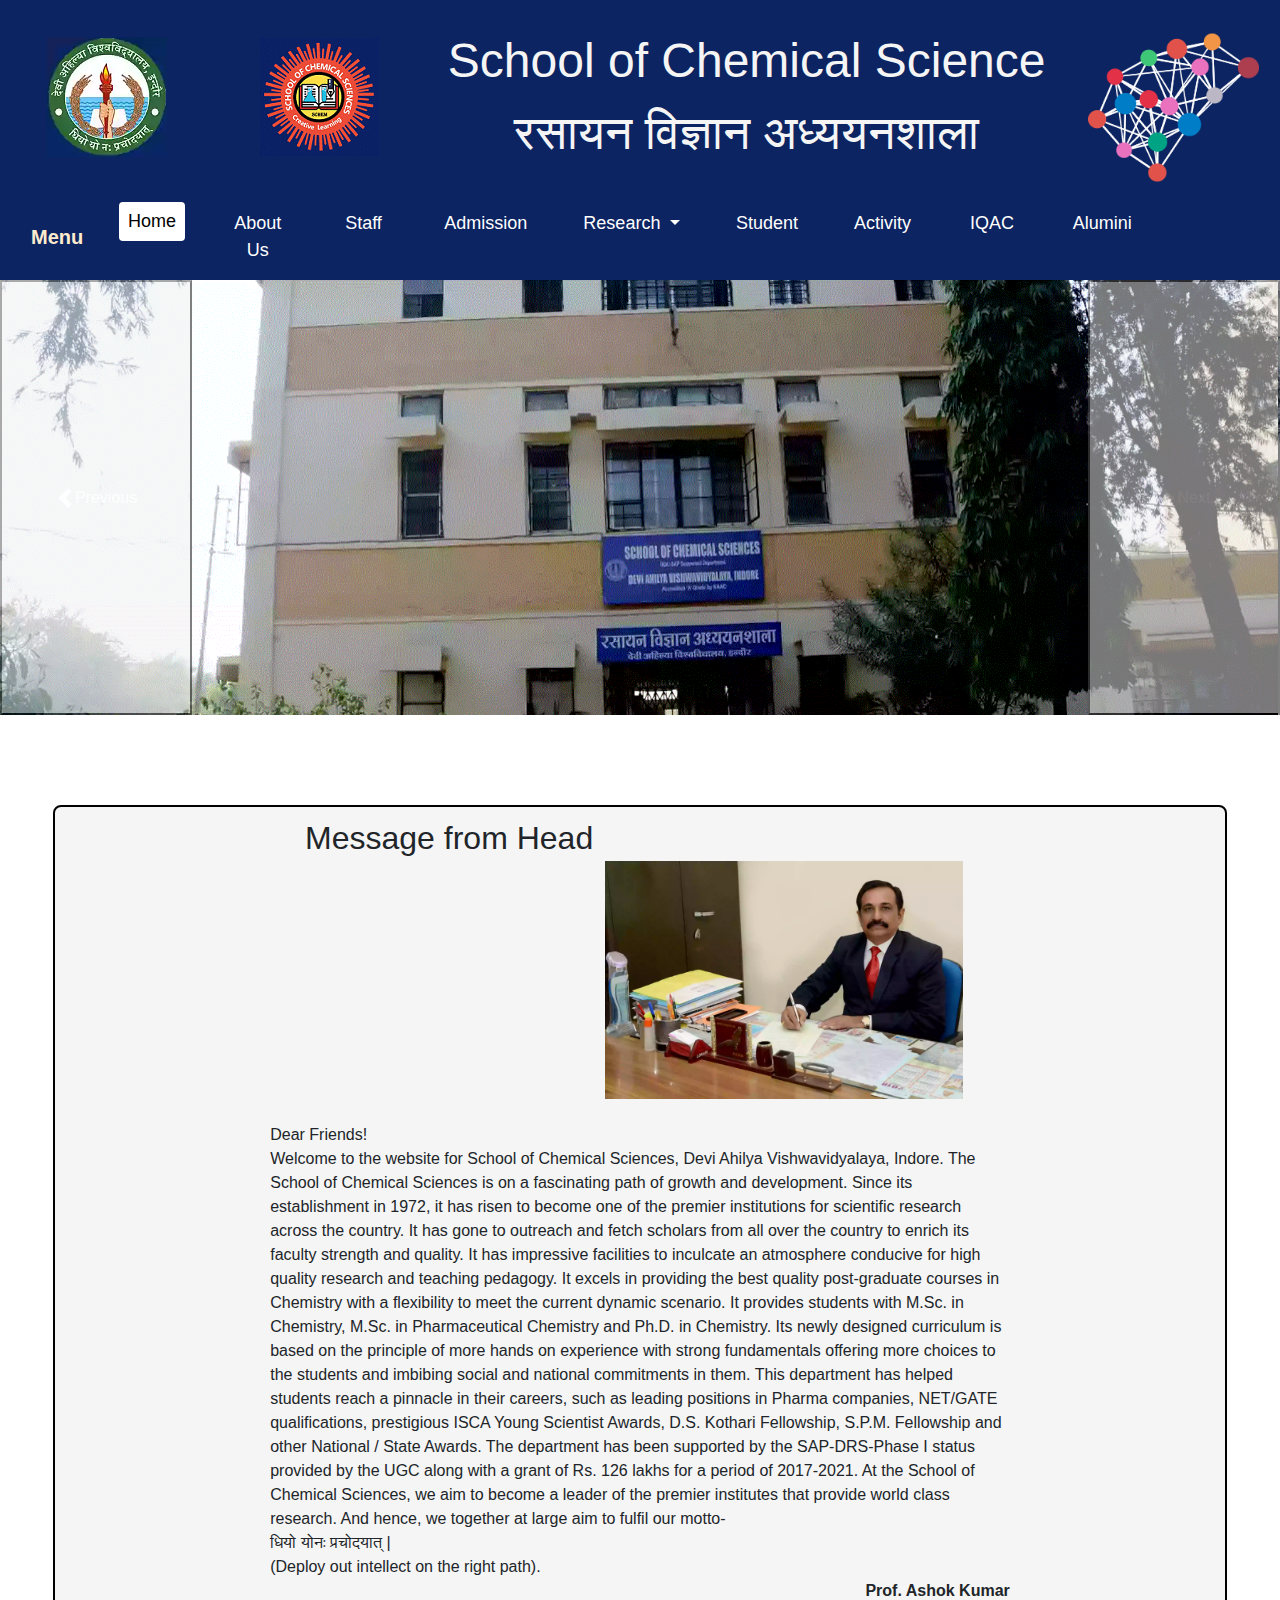
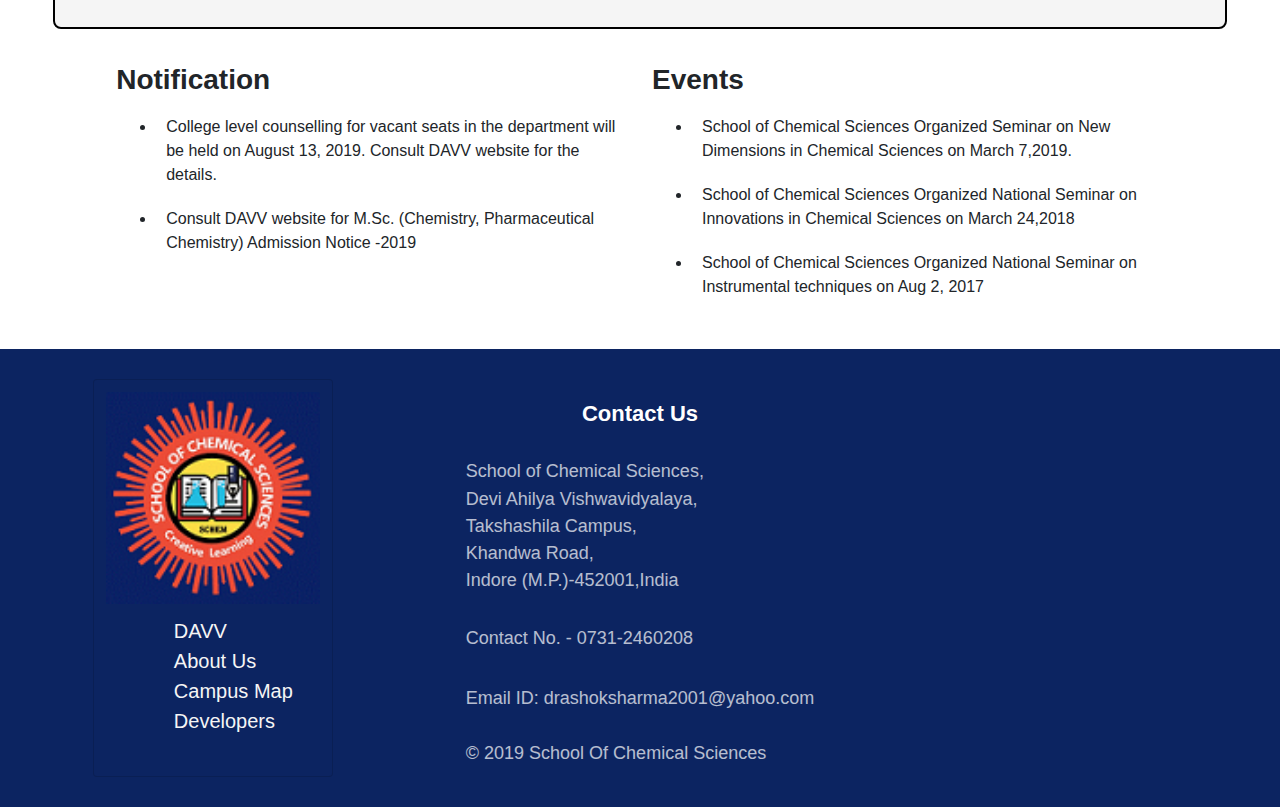
<file: index.html>
<!doctype html>
<html lang="en">

    <head>
        <!-- Required meta tags -->
        <meta charset="utf-8">
        <meta name="viewport" content="width=device-width, initial-scale=1">

        <link rel="stylesheet" href="index.css">
        <!-- Bootstrap CSS -->
        <link href="https://cdn.jsdelivr.net/npm/bootstrap@5.0.1/dist/css/bootstrap.min.css" rel="stylesheet"
            integrity="sha384-+0n0xVW2eSR5OomGNYDnhzAbDsOXxcvSN1TPprVMTNDbiYZCxYbOOl7+AMvyTG2x" crossorigin="anonymous">
        <link rel="stylesheet" href="https://maxcdn.bootstrapcdn.com/bootstrap/4.5.2/css/bootstrap.min.css">
        <script src="https://ajax.googleapis.com/ajax/libs/jquery/3.5.1/jquery.min.js"></script>
        <script src="https://cdnjs.cloudflare.com/ajax/libs/popper.js/1.16.0/umd/popper.min.js"></script>
        <script src="https://maxcdn.bootstrapcdn.com/bootstrap/4.5.2/js/bootstrap.min.js"></script>

        <!-- Optional JavaScript; choose one of the two! -->

        <!-- Option 1: Bootstrap Bundle with Popper -->
        <script src="https://cdn.jsdelivr.net/npm/bootstrap@5.0.1/dist/js/bootstrap.bundle.min.js"
            integrity="sha384-gtEjrD/SeCtmISkJkNUaaKMoLD0//ElJ19smozuHV6z3Iehds+3Ulb9Bn9Plx0x4"
            crossorigin="anonymous"></script>

        <!-- Option 2: Separate Popper and Bootstrap JS -->

        <script src="https://cdn.jsdelivr.net/npm/@popperjs/core@2.9.2/dist/umd/popper.min.js"
            integrity="sha384-IQsoLXl5PILFhosVNubq5LC7Qb9DXgDA9i+tQ8Zj3iwWAwPtgFTxbJ8NT4GN1R8p"
            crossorigin="anonymous"></script>
        <script src="https://cdn.jsdelivr.net/npm/bootstrap@5.0.1/dist/js/bootstrap.min.js"
            integrity="sha384-Atwg2Pkwv9vp0ygtn1JAojH0nYbwNJLPhwyoVbhoPwBhjQPR5VtM2+xf0Uwh9KtT"
            crossorigin="anonymous"></script>
        <title>School Of Chemical Science </title>
        <style>
            .nav-pills .nav-link.active,
            .nav-pills .show>.nav-link {
                color: #fff;
                background-color: #ffffff;
                color: black;
                padding: 6px;
                /* font-size: 50px; */
            }
            .con-2{
                margin-top: 50px;;
            }
        </style>
    </head>

    <body>
        <!-- Top School of Chemical -->
        <div class="container-fluid ">
                <div class="row ">
                    <div class="col-sm-2 top" id="top1"><img src="Images/davvlogo.png" alt=""></div>
                    <div class="col-sm-2 top" id="top2"><img src="Images/CHEM-LOGO.png" alt=""></div>
                    <div class="col-sm-6 top" id="top3"> School of Chemical Science <br> रसायन विज्ञान अध्ययनशाला</div>
                    <div class="col-sm-2 top" id="top4"><img src="Images/struct.png" width="90%" alt=""></div>
                </div>
            <div class="row">
                <div class="col-3 top" id="top5"><img src="Images/CHEM-LOGO.png" alt=""></div>
                <div class="col-9 top" id="top6"><strong> School of Chemical Science<br> रसायन विज्ञान अध्ययनशाला</strong></div>
            </div>
        </div>

        <!-- Navbar -->
        <nav class="navbar navbar-expand-md nav-pills nav-justified "
            style="background-color: #0c2461;; color: whitesmoke;">
            <!-- class="navbar navbar-light" style="background-color: #e3f2fd;" -->
            <div class="container-fluid ">
                <a class="navbar-brand" id="show-nav" href="#" style="color: blanchedalmond;"> <strong>Menu</strong></a>
                <button class="navbar-toggler" type="button" data-bs-toggle="collapse"
                    data-bs-target="#navbarNavDropdown" aria-controls="navbarNavDropdown" aria-expanded="false"
                    aria-label="Toggle navigation">
                    <span class="navbar-toggler-icon" style="background-color:  azure;
                        ;"></span>
                </button>
                <div class="collapse navbar-collapse" id="navbarNavDropdown">
                    <ul class="navbar-nav">
                        <li class="nav-item">
                            <a class="nav-link active" aria-current="page" href="index.html">Home</a>
                        </li>
                        <li class="nav-item">
                            <a class="nav-link" href="about.html">About Us</a>
                        </li>
                        <li class="nav-item">
                            <a class="nav-link" href="staff.html">Staff</a>
                        </li>
                        <li class="nav-item">
                            <a class="nav-link" href="admission.html">Admission</a>
                        </li>
                        <li class="nav-item dropdown">
                            <a class="nav-link dropdown-toggle" href="#" id="navbarDropdownMenuLink" role="button"
                                data-bs-toggle="dropdown" aria-expanded="false">
                                Research
                            </a>
                            <ul class="dropdown-menu" aria-labelledby="navbarDropdownMenuLink">
                                <li><a class="dropdown-item" href="#">Lab Profile 1</a></li>
                                <li><a class="dropdown-item" href="#">Lab Profile 2</a></li>
                                <li><a class="dropdown-item" href="#">Lab Profile 3</a></li>
                            </ul>
                        </li>
                        <li class="nav-item">
                            <a class="nav-link" href="student.html">Student</a>
                        </li>
                        <li class="nav-item">
                            <a class="nav-link" href="Activities.html">Activity</a>
                        </li>
                        <li class="nav-item">
                            <a class="nav-link" href="http://www.iqac.dauniv.ac.in/" target="_blank">IQAC</a>
                        </li>
                        <li class="nav-item">
                            <a class="nav-link" href="Alumini.html">Alumini</a>
                        </li>
                    </ul>
                </div>
            </div>
        </nav>

        <!-- Crousal -->
        <div id="carouselExampleFade" class="carousel slide carousel-fade " data-bs-ride="carousel">
            <div class="carousel-inner">
                <div class="carousel-item active">
                    <img src="Images/cou1.gif" class="d-block w-100" alt="...">
                </div>
                <div class="carousel-item">
                    <img src="Images/cou2.gif" class="d-block w-100" alt="...">
                </div>
                <div class="carousel-item">
                    <img src="Images/cou3.gif" class="d-block w-100" alt="...">
                </div>
            </div>
            <button class="carousel-control-prev" type="button" data-bs-target="#carouselExampleFade"
                data-bs-slide="prev">
                <span class="carousel-control-prev-icon" aria-hidden="true"></span>
                <span class="visually-hidden">Previous</span>
            </button>
            <button class="carousel-control-next" type="button" data-bs-target="#carouselExampleFade"
                data-bs-slide="next">
                <span class="carousel-control-next-icon" aria-hidden="true"></span>
                <span class="visually-hidden">Next</span>
            </button>
        </div>

        <!-- Content-->
        <div class="container-fluid">
            <div class="row justify-content-center con-2 ">
                <div class="row con col-11">
                    <h2 style="text-align: center ;">Message from Head</h2>
                    <div class="col-sm-4 " style="display: flex; flex-direction: column;">
                        <img src="Images/HOD1.webp" width=100% alt="HOD Sir" style="padding-top:30px;">
                    </div>
                    <div class="col-sm-8">
                        <p>
                            Dear Friends!<br>
                            Welcome to the website for School of Chemical Sciences, Devi Ahilya Vishwavidyalaya, Indore.
                            The School of Chemical Sciences is on a fascinating path of growth and development. Since
                            its
                            establishment in 1972, it has risen to become one of the premier institutions for scientific
                            research across the country. It has gone to outreach and fetch scholars from all over the
                            country to enrich its faculty strength and quality. It has impressive facilities to
                            inculcate an
                            atmosphere conducive for high quality research and teaching pedagogy. It excels in providing
                            the
                            best quality post-graduate courses in Chemistry with a flexibility to meet the current
                            dynamic
                            scenario. It provides students with M.Sc. in Chemistry, M.Sc. in Pharmaceutical Chemistry
                            and
                            Ph.D. in Chemistry. Its newly designed curriculum is based on the principle of more hands on
                            experience with strong fundamentals offering more choices to the students and imbibing
                            social
                            and national commitments in them. This department has helped students reach a pinnacle in
                            their
                            careers, such as leading positions in Pharma companies, NET/GATE qualifications, prestigious
                            ISCA Young Scientist Awards, D.S. Kothari Fellowship, S.P.M. Fellowship and other National /
                            State Awards. The department has been supported by the SAP-DRS-Phase I status provided by
                            the
                            UGC along with a grant of Rs. 126 lakhs for a period of 2017-2021. At the School of Chemical
                            Sciences, we aim to become a leader of the premier institutes that provide world class
                            research.
                            And hence, we together at large aim to fulfil our motto- <br>धियो योनः प्रचोदयात् | <br>
                            (Deploy out intellect on the right path). <br> <strong style="float:right;">Prof. Ashok
                                Kumar</strong>
                        </p>
                    </div>
                </div>
                <div class="row notify">
                    <div class="col-sm-5">
                        <h3><strong>Notification</strong></h3>
                        <ul>
                            <li>College level counselling for vacant seats in the department will be held on August 13,
                                2019. Consult DAVV website for the details.</li>
                            <li>Consult DAVV website for M.Sc. (Chemistry, Pharmaceutical Chemistry) Admission Notice
                                -2019</li>
                        </ul>
                    </div>
                    <div class="col-sm-5">
                        <h3><strong>Events</strong></h3>
                        <ul>
                            <li>
                                School of Chemical Sciences Organized Seminar on New Dimensions in Chemical Sciences on
                                March 7,2019.</li>
                            <li>
                                School of Chemical Sciences Organized National Seminar on Innovations in Chemical
                                Sciences on March 24,2018</li>
                            <li>
                                School of Chemical Sciences Organized National Seminar on Instrumental techniques on Aug
                                2, 2017
                            </li>
                        </ul>
                    </div>
                </div>
            </div>
        </div>

        <!-- FOOTER-->
        <div class="container-fluid">
            <div class="row foot" style="background-color:#0c2461; ">
                <div class="col-md-4">
                    <div class="card" style="width: 15rem; background-color: #0c2461;">
                        <img src="Images/CHEM-LOGO.png" class="card-img-top" alt="...">
                        <div class="card-body " style="background-color: #0c2461;">
                            <ul style="list-style: none;">
                                <li class=" ">DAVV</li>
                                <li class="">About Us</li>
                                <li class="">Campus Map</li>
                                <li class="">Developers</li>
                            </ul>
                        </div>
                    </div>
                </div>
                <div class="col-md-4 " style="background-color: #0c2461;">
                    <div class="contact">
                        <br>
                        <a style=" color : white; font-size : 22px; "><b>Contact Us</b></a><br>
                        <p style="color : white; font-size : 18px; font-weight:500; opacity:0.7;">
                            <span style="font-size: 1.2em; color: white; opacity:1;">
                                <i class="fas fa-map-marker-alt"></i>
                            </span>School of Chemical Sciences, <br>
                            Devi Ahilya Vishwavidyalaya,<br>Takshashila Campus,<br>Khandwa Road,<br>Indore
                            (M.P.)-452001,India<br><br>
                            <span style="font-size: 1.2em; color: white; opacity:1;">
                                <i class="fas fa-phone"></i>
                            </span>Contact No. - 0731-2460208 <br><br>
                            <span style="font-size: 1.2em; color: white; opacity:1;">
                                <i class="fas fa-envelope"></i>
                            </span>Email ID: drashoksharma2001@yahoo.com<br><br>
                            &copy; 2019 School Of Chemical Sciences
                        </p>
                    </div>
                </div>
                <div class="col-md-4">
                    <!-- <div style="float:left;  padding:2%; background-color:inherit; min-height: 500px; "> -->
                    <div class="mapouter">
                        <div class="gmap_canvas"><iframe style="width:100%;" height="350" id="gmap_canvas"
                                src="https://maps.google.com/maps?q=School%20of%20chemical%20sciences%2CDAVV%2C%20KHANDWA%20ROAD&amp;t=&amp;z=17&amp;ie=UTF8&amp;iwloc=&amp;output=embed"
                                frameborder="0" scrolling="no" marginheight="0" marginwidth="0"></iframe><a
                                href="https://www.pureblack.de/webdesign-muenster/"></a></div>
                        <style>
                            .mapouter {
                                text-align: right;
                                height: 350px;
                                width: 90%;
                            }

                            .gmap_canvas {
                                overflow: hidden;
                                background: none !important;
                                height: 350px;
                                width: 100%;
                            }

                        </style>
                    </div>

                    <!-- </div> -->
                </div>
            </div>
        </div>

    </body>

</html>
</file>
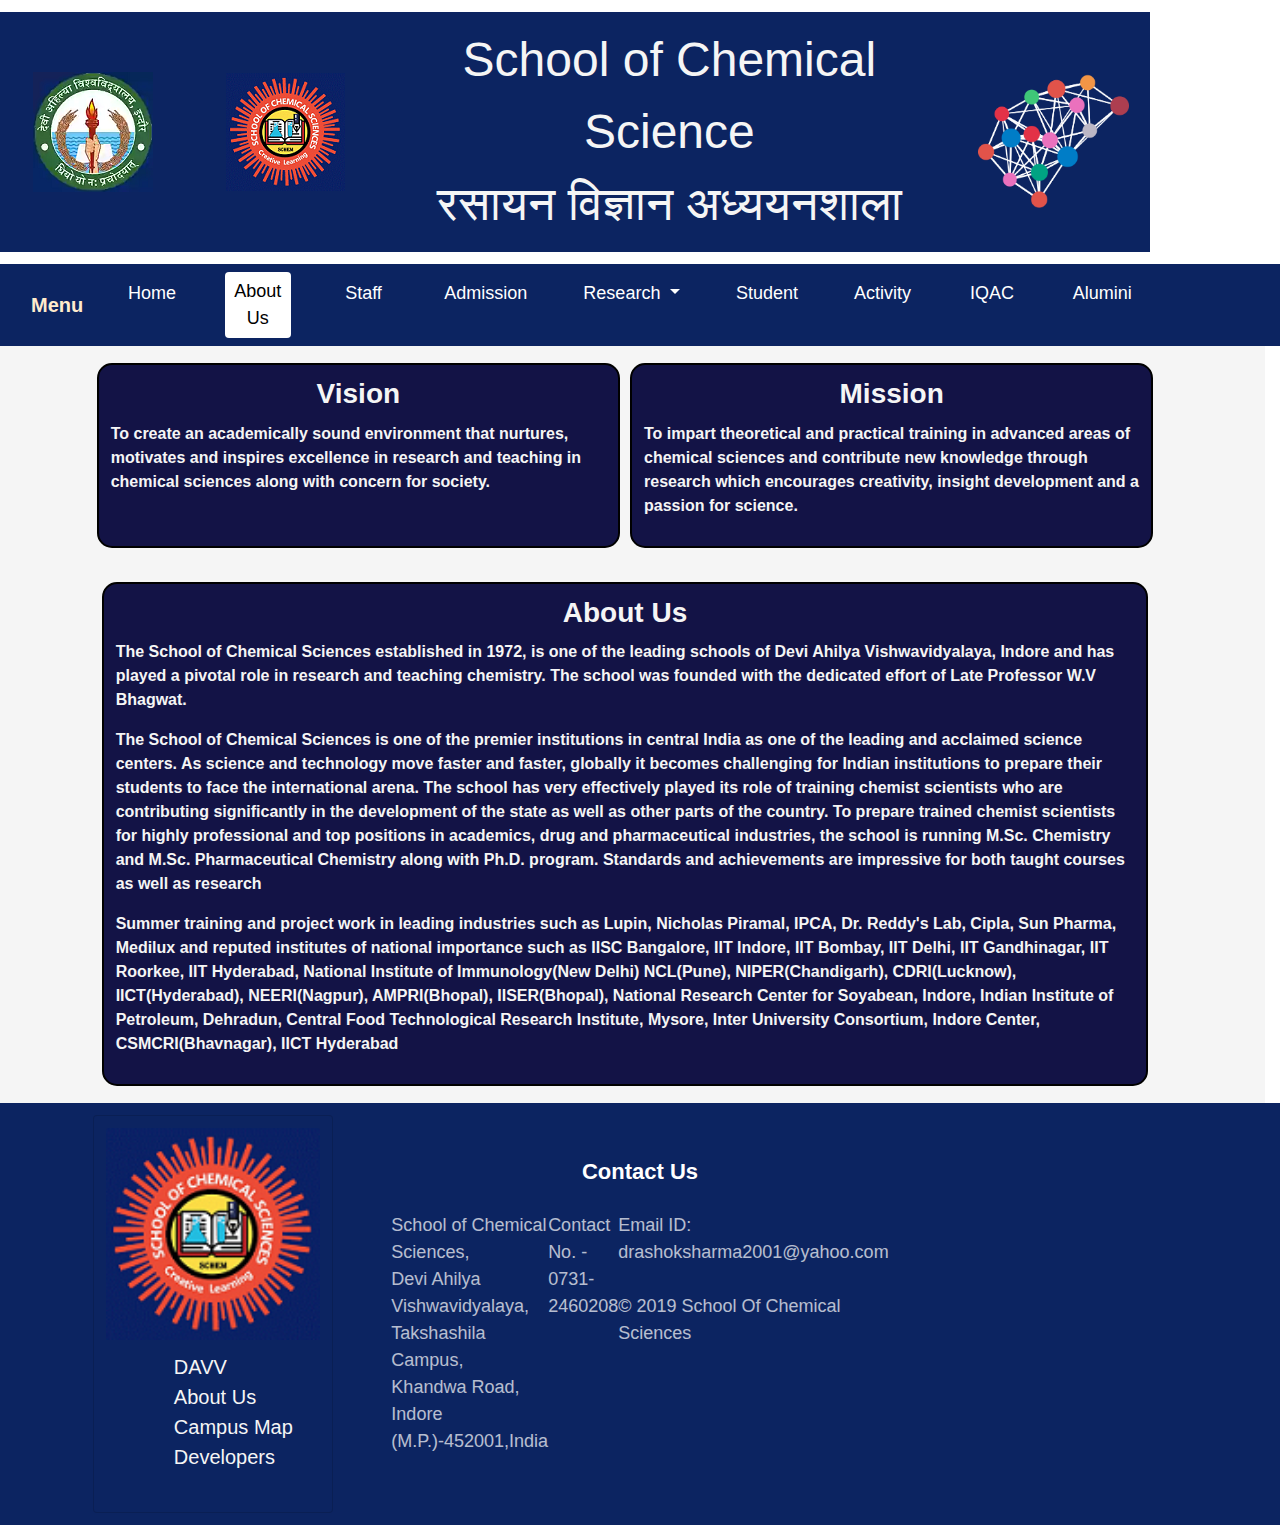
<file: about.html>
<!doctype html>
<html lang="en">

    <head>
        <!-- Required meta tags -->
        <meta charset="utf-8">
        <meta name="viewport" content="width=device-width, initial-scale=1">

        <link rel="stylesheet" href="index.css">
        <!-- Bootstrap CSS -->
        <link href="https://cdn.jsdelivr.net/npm/bootstrap@5.0.1/dist/css/bootstrap.min.css" rel="stylesheet"
            integrity="sha384-+0n0xVW2eSR5OomGNYDnhzAbDsOXxcvSN1TPprVMTNDbiYZCxYbOOl7+AMvyTG2x" crossorigin="anonymous">
        <link rel="stylesheet" href="https://maxcdn.bootstrapcdn.com/bootstrap/4.5.2/css/bootstrap.min.css">
        <script src="https://ajax.googleapis.com/ajax/libs/jquery/3.5.1/jquery.min.js"></script>
        <script src="https://cdnjs.cloudflare.com/ajax/libs/popper.js/1.16.0/umd/popper.min.js"></script>
        <script src="https://maxcdn.bootstrapcdn.com/bootstrap/4.5.2/js/bootstrap.min.js"></script>

        <!-- Optional JavaScript; choose one of the two! -->

        <!-- Option 1: Bootstrap Bundle with Popper -->
        <script src="https://cdn.jsdelivr.net/npm/bootstrap@5.0.1/dist/js/bootstrap.bundle.min.js"
            integrity="sha384-gtEjrD/SeCtmISkJkNUaaKMoLD0//ElJ19smozuHV6z3Iehds+3Ulb9Bn9Plx0x4"
            crossorigin="anonymous"></script>

        <!-- Option 2: Separate Popper and Bootstrap JS -->

        <script src="https://cdn.jsdelivr.net/npm/@popperjs/core@2.9.2/dist/umd/popper.min.js"
            integrity="sha384-IQsoLXl5PILFhosVNubq5LC7Qb9DXgDA9i+tQ8Zj3iwWAwPtgFTxbJ8NT4GN1R8p"
            crossorigin="anonymous"></script>
        <script src="https://cdn.jsdelivr.net/npm/bootstrap@5.0.1/dist/js/bootstrap.min.js"
            integrity="sha384-Atwg2Pkwv9vp0ygtn1JAojH0nYbwNJLPhwyoVbhoPwBhjQPR5VtM2+xf0Uwh9KtT"
            crossorigin="anonymous"></script>
        <title>School Of Chemical Science </title>
        <style>
            .nav-pills .nav-link.active,
            .nav-pills .show>.nav-link {
                color: #fff;
                background-color: #ffffff;
                color: black;
                padding: 6px;
                /* font-size: 50px; */
            }

            .row div p{
                /* margin-top: 10px; */
                /* padding: 12px; */
                /* border: 1px solid black; */
                display: flex;
                /* flex-direction: column;
                justify-content: center; */
                /* background-color: #0c2461; */
            }
            #content{
                background-color: whitesmoke;
            }
            .con {
                background-color: rgb(19, 19, 70);
                color: #f5f5f5;
                padding: 25px;
                margin: 5px;
                border-radius: 15px;
            }
            .con h3{
                border-bottom: none;
            }

        </style>
    </head>

    <body>
        <!-- Top School of Chemical -->
        <div class="container-fluid ">
            <div class="row ">
                <div class="row ">
                    <div class="col-sm-2 top" id="top1"><img src="/Images/davvlogo.png" alt=""></div>
                    <div class="col-sm-2 top" id="top2"><img src="/Images/CHEM-LOGO.png" alt=""></div>
                    <div class="col-sm-6 top" id="top3"> School of Chemical Science <br> रसायन विज्ञान अध्ययनशाला</div>
                    <div class="col-sm-2 top" id="top4"><img src="/Images/struct.png" width="90%" alt=""></div>
                </div>
            </div>
            <div class="row">
                <div class="col-3 top" id="top5"><img src="/Images/CHEM-LOGO.png" alt=""></div>
                <div class="col-9 top" id="top6"><strong> School of Chemical Science<br> रसायन विज्ञान अध्ययनशाला</strong></div>
            </div>
        </div>

        <!-- Navbar -->
        <nav class="navbar navbar-expand-md nav-pills nav-justified "
            style="background-color: #0c2461;; color: whitesmoke;">
            <!-- class="navbar navbar-light" style="background-color: #e3f2fd;" -->
            <div class="container-fluid ">
                <a class="navbar-brand" id="show-nav" href="#" style="color: blanchedalmond;"> <strong>Menu</strong></a>
                <button class="navbar-toggler" type="button" data-bs-toggle="collapse"
                    data-bs-target="#navbarNavDropdown" aria-controls="navbarNavDropdown" aria-expanded="false"
                    aria-label="Toggle navigation">
                    <span class="navbar-toggler-icon" style="background-color:  azure;
                        ;"></span>
                </button>
                <div class="collapse navbar-collapse" id="navbarNavDropdown">
                    <ul class="navbar-nav">
                        <li class="nav-item">
                            <a class="nav-link " aria-current="page" href="index.html">Home</a>
                        </li>
                        <li class="nav-item">
                            <a class="nav-link active" href="about.html">About Us</a>
                        </li>
                        <li class="nav-item">
                            <a class="nav-link" href="staff.html">Staff</a>
                        </li>
                        <li class="nav-item">
                            <a class="nav-link" href="admission.html">Admission</a>
                        </li>
                        <li class="nav-item dropdown">
                            <a class="nav-link dropdown-toggle" href="#" id="navbarDropdownMenuLink" role="button"
                                data-bs-toggle="dropdown" aria-expanded="false">
                                Research
                            </a>
                            <ul class="dropdown-menu" aria-labelledby="navbarDropdownMenuLink">
                                <li><a class="dropdown-item" href="#">Lab Profile 1</a></li>
                                <li><a class="dropdown-item" href="#">Lab Profile 2</a></li>
                                <li><a class="dropdown-item" href="#">Lab Profile 3</a></li>
                            </ul>
                        </li>
                        <li class="nav-item">
                            <a class="nav-link" href="student.html">Student</a>
                        </li>
                        <li class="nav-item">
                            <a class="nav-link" href="Activities.html">Activity</a>
                        </li>
                        <li class="nav-item">
                            <a class="nav-link" href="http://www.iqac.dauniv.ac.in/">IQAC</a>
                        </li>
                        <li class="nav-item">
                            <a class="nav-link" href="Alumini.html">Alumini</a>
                        </li>
                    </ul>
                </div>
            </div>
        </nav>

        <!-- Crousal -->
        <!-- <div class="row container-fluid">
            <div class="col-sm">.col-sm</div>
        </div> -->

        <!-- Content-->
        <div class="row container-fluid col  " id="content">
            <div class="row ">
                <div class="col-sm-5 con">
                    <h3><strong>Vision</strong></h3>
                    <p><strong>To create an academically sound environment that nurtures, motivates and inspires
                            excellence in research and teaching in chemical sciences along with concern for
                            society.</strong></p>
                </div>
                <div class="col-sm-5 con">
                    <h3><strong>Mission</strong></h3>
                    <p><strong>To impart theoretical and practical training in advanced areas of chemical sciences and
                            contribute new knowledge through research which encourages creativity, insight development
                            and a passion for science.</strong></p>
                </div>
            </div>

            <div class="row">
                <div class="col-sm-10 con">
                    <h3><strong>About Us</strong></h3>
                    <p><strong>The School of Chemical Sciences established in 1972, is one of the leading schools of
                            Devi Ahilya Vishwavidyalaya, Indore and has played a pivotal role in research and teaching
                            chemistry. The school was founded with the dedicated effort of Late Professor W.V
                            Bhagwat.</strong></p>

                    <p><strong>The School of Chemical Sciences is one of the premier institutions in central India as
                            one
                            of the leading and acclaimed science centers. As science and technology move faster and
                            faster, globally it becomes challenging for Indian institutions to prepare their students to
                            face the international arena. The school has very effectively played its role of training
                            chemist scientists who are contributing significantly in the development of the state as
                            well as other parts of the country. To prepare trained chemist scientists for highly
                            professional and top positions in academics, drug and pharmaceutical industries, the school
                            is running M.Sc. Chemistry and M.Sc. Pharmaceutical Chemistry along with Ph.D. program.
                            Standards and achievements are impressive for both taught courses as well as
                            research</strong></p>
                    <p><strong>Summer training and project work in leading industries such as Lupin, Nicholas Piramal,
                            IPCA, Dr. Reddy's Lab, Cipla, Sun Pharma, Medilux and reputed institutes of national
                            importance such as IISC Bangalore, IIT Indore, IIT Bombay, IIT Delhi, IIT Gandhinagar, IIT
                            Roorkee, IIT Hyderabad, National Institute of Immunology(New Delhi) NCL(Pune),
                            NIPER(Chandigarh), CDRI(Lucknow), IICT(Hyderabad), NEERI(Nagpur), AMPRI(Bhopal),
                            IISER(Bhopal), National Research Center for Soyabean, Indore, Indian Institute of Petroleum,
                            Dehradun, Central Food Technological Research Institute, Mysore, Inter University
                            Consortium, Indore Center, CSMCRI(Bhavnagar), IICT Hyderabad</strong></p>
                </div>
            </div>
        </div>

        <!-- Bottom Photo -->
        <!-- <div class="row container-fluid">
            <div class="col">.col</div>
        </div> -->

        <!-- Footer-->
        <div class="container-fluid">
            <div class="row foot" style="background-color:#0c2461; ">
                <div class="col-md-4">
                    <div class="card" style="width: 15rem; background-color: #0c2461;">
                        <img src="/Images/CHEM-LOGO.png" class="card-img-top" alt="...">
                        <div class="card-body " style="background-color: #0c2461;">
                            <ul style="list-style: none;">
                                <li class=" ">DAVV</li>
                                <li class="">About Us</li>
                                <li class="">Campus Map</li>
                                <li class="">Developers</li>
                            </ul>
                        </div>
                    </div>
                </div>
                <div class="col-md-4 " style="background-color: #0c2461;">
                    <div class="contact">
                        <br>
                        <a style=" color : white; font-size : 22px; "><b>Contact Us</b></a><br>
                        <p style="color : white; font-size : 18px; font-weight:500; opacity:0.7;">
                            <span style="font-size: 1.2em; color: white; opacity:1;">
                                <i class="fas fa-map-marker-alt"></i>
                            </span>School of Chemical Sciences, <br>
                            Devi Ahilya Vishwavidyalaya,<br>Takshashila Campus,<br>Khandwa Road,<br>Indore
                            (M.P.)-452001,India<br><br>
                            <span style="font-size: 1.2em; color: white; opacity:1;">
                                <i class="fas fa-phone"></i>
                            </span>Contact No. - 0731-2460208 <br><br>
                            <span style="font-size: 1.2em; color: white; opacity:1;">
                                <i class="fas fa-envelope"></i>
                            </span>Email ID: drashoksharma2001@yahoo.com<br><br>
                            &copy; 2019 School Of Chemical Sciences
                        </p>
                    </div>
                </div>
                <div class="col-md-4">
                    <!-- <div style="float:left;  padding:2%; background-color:inherit; min-height: 500px; "> -->
                    <div class="mapouter">
                        <div class="gmap_canvas"><iframe style="width:100%;" height="350" id="gmap_canvas"
                                src="https://maps.google.com/maps?q=School%20of%20chemical%20sciences%2CDAVV%2C%20KHANDWA%20ROAD&amp;t=&amp;z=17&amp;ie=UTF8&amp;iwloc=&amp;output=embed"
                                frameborder="0" scrolling="no" marginheight="0" marginwidth="0"></iframe><a
                                href="https://www.pureblack.de/webdesign-muenster/"></a></div>
                        <style>
                            .mapouter {
                                text-align: right;
                                height: 350px;
                                width: 90%;
                            }

                            .gmap_canvas {
                                overflow: hidden;
                                background: none !important;
                                height: 350px;
                                width: 100%;
                            }

                        </style>
                    </div>

                    <!-- </div> -->
                </div>
            </div>
        </div>
    </body>

</html>
</file>
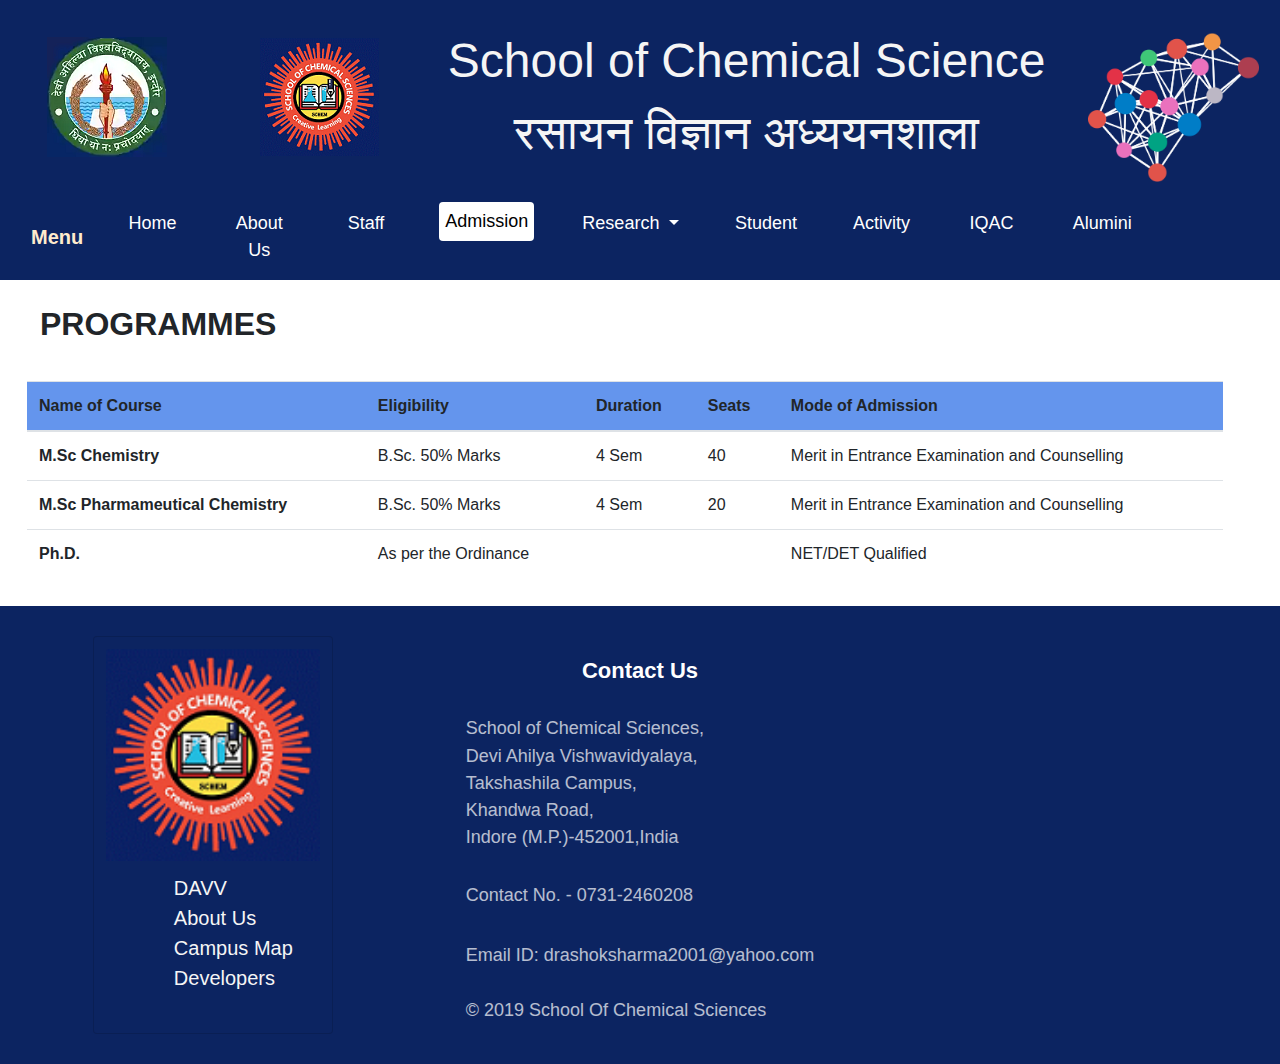
<file: admission.html>
<!doctype html>
<html lang="en">

    <head>
        <!-- Required meta tags -->
        <meta charset="utf-8">
        <meta name="viewport" content="width=device-width, initial-scale=1">

        <link rel="stylesheet" href="index.css">
        <!-- Bootstrap CSS -->
        <link href="https://cdn.jsdelivr.net/npm/bootstrap@5.0.1/dist/css/bootstrap.min.css" rel="stylesheet"
            integrity="sha384-+0n0xVW2eSR5OomGNYDnhzAbDsOXxcvSN1TPprVMTNDbiYZCxYbOOl7+AMvyTG2x" crossorigin="anonymous">
        <link rel="stylesheet" href="https://maxcdn.bootstrapcdn.com/bootstrap/4.5.2/css/bootstrap.min.css">
        <script src="https://ajax.googleapis.com/ajax/libs/jquery/3.5.1/jquery.min.js"></script>
        <script src="https://cdnjs.cloudflare.com/ajax/libs/popper.js/1.16.0/umd/popper.min.js"></script>
        <script src="https://maxcdn.bootstrapcdn.com/bootstrap/4.5.2/js/bootstrap.min.js"></script>

        <!-- Optional JavaScript; choose one of the two! -->

        <!-- Option 1: Bootstrap Bundle with Popper -->
        <script src="https://cdn.jsdelivr.net/npm/bootstrap@5.0.1/dist/js/bootstrap.bundle.min.js"
            integrity="sha384-gtEjrD/SeCtmISkJkNUaaKMoLD0//ElJ19smozuHV6z3Iehds+3Ulb9Bn9Plx0x4"
            crossorigin="anonymous"></script>

        <!-- Option 2: Separate Popper and Bootstrap JS -->

        <script src="https://cdn.jsdelivr.net/npm/@popperjs/core@2.9.2/dist/umd/popper.min.js"
            integrity="sha384-IQsoLXl5PILFhosVNubq5LC7Qb9DXgDA9i+tQ8Zj3iwWAwPtgFTxbJ8NT4GN1R8p"
            crossorigin="anonymous"></script>
        <script src="https://cdn.jsdelivr.net/npm/bootstrap@5.0.1/dist/js/bootstrap.min.js"
            integrity="sha384-Atwg2Pkwv9vp0ygtn1JAojH0nYbwNJLPhwyoVbhoPwBhjQPR5VtM2+xf0Uwh9KtT"
            crossorigin="anonymous"></script>
        <title>School Of Chemical Science </title>
        <style>
            .nav-pills .nav-link.active,
            .nav-pills .show>.nav-link {
                color: #fff;
                background-color: #ffffff;
                color: black;
                padding: 6px;
                /* font-size: 50px; */
            }

            .con h3 {
                text-align: center;
                font-family: 'Lucida Sans', 'Lucida Sans Regular', 'Lucida Grande', 'Lucida Sans Unicode', Geneva, Verdana, sans-serif;
                border-bottom: 2px solid black;
                padding-bottom: 3px;
            }

            .notify li {
                padding: 10px;
            }

            .con {
                background-color: whitesmoke;
                margin: 10px;
                border-radius: 8px;
                margin-left: 10px;
                border: 2px solid rgb(0, 0, 0);
            }

            h2 {
                text-align: center;
                margin: 25px;
            }

        </style>
    </head>

    <body>
        <!-- Top School of Chemical -->
        <div class="container-fluid ">
            <div class="row ">
                <div class="col-sm-2 top" id="top1"><img src="/Images/davvlogo.png" alt=""></div>
                <div class="col-sm-2 top" id="top2"><img src="/Images/CHEM-LOGO.png" alt=""></div>
                <div class="col-sm-6 top" id="top3"> School of Chemical Science <br> रसायन विज्ञान अध्ययनशाला</div>
                <div class="col-sm-2 top" id="top4"><img src="/Images/struct.png" width="90%" alt=""></div>
                <!-- <div class="col-sm">.col-sm</div> -->
            </div>
            <div class="row">
                <div class="col-3 top" id="top5"><img src="/Images/CHEM-LOGO.png" alt=""></div>
                <div class="col-9 top" id="top6"><strong> School of Chemical Science</strong></div>
            </div>
        </div>

        <!-- Navbar -->
        <nav class="navbar navbar-expand-md nav-pills nav-justified "
            style="background-color: #0c2461;; color: whitesmoke;">
            <!-- class="navbar navbar-light" style="background-color: #e3f2fd;" -->
            <div class="container-fluid ">
                <a class="navbar-brand" id="show-nav" href="#" style="color: blanchedalmond;"> <strong>Menu</strong></a>
                <button class="navbar-toggler" type="button" data-bs-toggle="collapse"
                    data-bs-target="#navbarNavDropdown" aria-controls="navbarNavDropdown" aria-expanded="false"
                    aria-label="Toggle navigation">
                    <span class="navbar-toggler-icon" style="background-color:  azure;
                        ;"></span>
                </button>
                <div class="collapse navbar-collapse" id="navbarNavDropdown">
                    <ul class="navbar-nav">
                        <li class="nav-item">
                            <a class="nav-link " aria-current="page" href="index.html">Home</a>
                        </li>
                        <li class="nav-item">
                            <a class="nav-link" href="about.html">About Us</a>
                        </li>
                        <li class="nav-item">
                            <a class="nav-link" href="staff.html">Staff</a>
                        </li>
                        <li class="nav-item">
                            <a class="nav-link active" href="admission.html">Admission</a>
                        </li>
                        <li class="nav-item dropdown">
                            <a class="nav-link dropdown-toggle" href="#" id="navbarDropdownMenuLink" role="button"
                                data-bs-toggle="dropdown" aria-expanded="false">
                                Research
                            </a>
                            <ul class="dropdown-menu" aria-labelledby="navbarDropdownMenuLink">
                                <li><a class="dropdown-item" href="#">Lab Profile 1</a></li>
                                <li><a class="dropdown-item" href="#">Lab Profile 2</a></li>
                                <li><a class="dropdown-item" href="#">Lab Profile 3</a></li>
                            </ul>
                        </li>
                        <li class="nav-item">
                            <a class="nav-link" href="student.html">Student</a>
                        </li>
                        <li class="nav-item">
                            <a class="nav-link" href="Activities.html">Activity</a>
                        </li>
                        <li class="nav-item">
                            <a class="nav-link" href="#">IQAC</a>
                        </li>
                        <li class="nav-item">
                            <a class="nav-link" href="Alumini.html">Alumini</a>
                        </li>
                    </ul>
                </div>
            </div>
        </nav>

        <!-- Content-->
        <div class="container-fluid">
            <div class="row col-sm-12">
                <h2 ><Strong>PROGRAMMES</Strong></h2>
                <div class="col-xl-12">
                    <table class="table">
                        <thead class="thead-primary " style="background-color: cornflowerblue;">
                            <tr>
                                <th scope="col">Name of Course</th>
                                <th scope="col">Eligibility</th>
                                <th scope="col">Duration</th>
                                <th scope="col">Seats</th>
                                <th scope="col">Mode of Admission</th>
                            </tr>
                        </thead>
                        <tbody>
                            <tr>
                                <th scope="row">M.Sc Chemistry</th>
                                <td>B.Sc. 50% Marks</td>
                                <td>4 Sem</td>
                                <td>40</td>
                                <td>Merit in Entrance Examination and Counselling</td>

                            </tr>
                            <tr>
                                <th scope="row">M.Sc Pharmameutical Chemistry</th>
                                <td>B.Sc. 50% Marks</td>
                                <td>4 Sem</td>
                                <td>20</td>
                                <td>Merit in Entrance Examination and Counselling</td>
                            </tr>
                            <tr>
                                <th scope="row">Ph.D.</th>
                                <td>As per the Ordinance</td>
                                <td></td> <td></td>
                                <td>NET/DET Qualified</td>
                            </tr>
                        </tbody>
                    </table>
                </div>
            </div>
        </div>

        <!--FOOTER -->
        <div class="container-fluid">
            <div class="row foot" style="background-color:#0c2461; ">
                <div class="col-md-4">
                    <div class="card" style="width: 15rem; background-color: #0c2461;">
                        <img src="/Images/CHEM-LOGO.png" class="card-img-top" alt="...">
                        <div class="card-body " style="background-color: #0c2461;">
                            <ul style="list-style: none;">
                                <li class=" ">DAVV</li>
                                <li class="">About Us</li>
                                <li class="">Campus Map</li>
                                <li class="">Developers</li>
                            </ul>
                        </div>
                    </div>
                </div>
                <div class="col-md-4 " style="background-color: #0c2461;">
                    <div class="contact">
                        <br>
                        <a style=" color : white; font-size : 22px; "><b>Contact Us</b></a><br>
                        <p style="color : white; font-size : 18px; font-weight:500; opacity:0.7;">
                            <span style="font-size: 1.2em; color: white; opacity:1;">
                                <i class="fas fa-map-marker-alt"></i>
                            </span>School of Chemical Sciences, <br>
                            Devi Ahilya Vishwavidyalaya,<br>Takshashila Campus,<br>Khandwa Road,<br>Indore
                            (M.P.)-452001,India<br><br>
                            <span style="font-size: 1.2em; color: white; opacity:1;">
                                <i class="fas fa-phone"></i>
                            </span>Contact No. - 0731-2460208 <br><br>
                            <span style="font-size: 1.2em; color: white; opacity:1;">
                                <i class="fas fa-envelope"></i>
                            </span>Email ID: drashoksharma2001@yahoo.com<br><br>
                            &copy; 2019 School Of Chemical Sciences
                        </p>
                    </div>
                </div>
                <div class="col-md-4">
                    <!-- <div style="float:left;  padding:2%; background-color:inherit; min-height: 500px; "> -->
                    <div class="mapouter">
                        <div class="gmap_canvas"><iframe style="width:100%;" height="350" id="gmap_canvas"
                                src="https://maps.google.com/maps?q=School%20of%20chemical%20sciences%2CDAVV%2C%20KHANDWA%20ROAD&amp;t=&amp;z=17&amp;ie=UTF8&amp;iwloc=&amp;output=embed"
                                frameborder="0" scrolling="no" marginheight="0" marginwidth="0"></iframe><a
                                href="https://www.pureblack.de/webdesign-muenster/"></a></div>
                        <style>
                            .mapouter {
                                text-align: right;
                                height: 350px;
                                width: 90%;
                            }

                            .gmap_canvas {
                                overflow: hidden;
                                background: none !important;
                                height: 350px;
                                width: 100%;
                            }

                        </style>
                    </div>

                    <!-- </div> -->
                </div>
            </div>
        </div>

    </body>

</html>
</file>
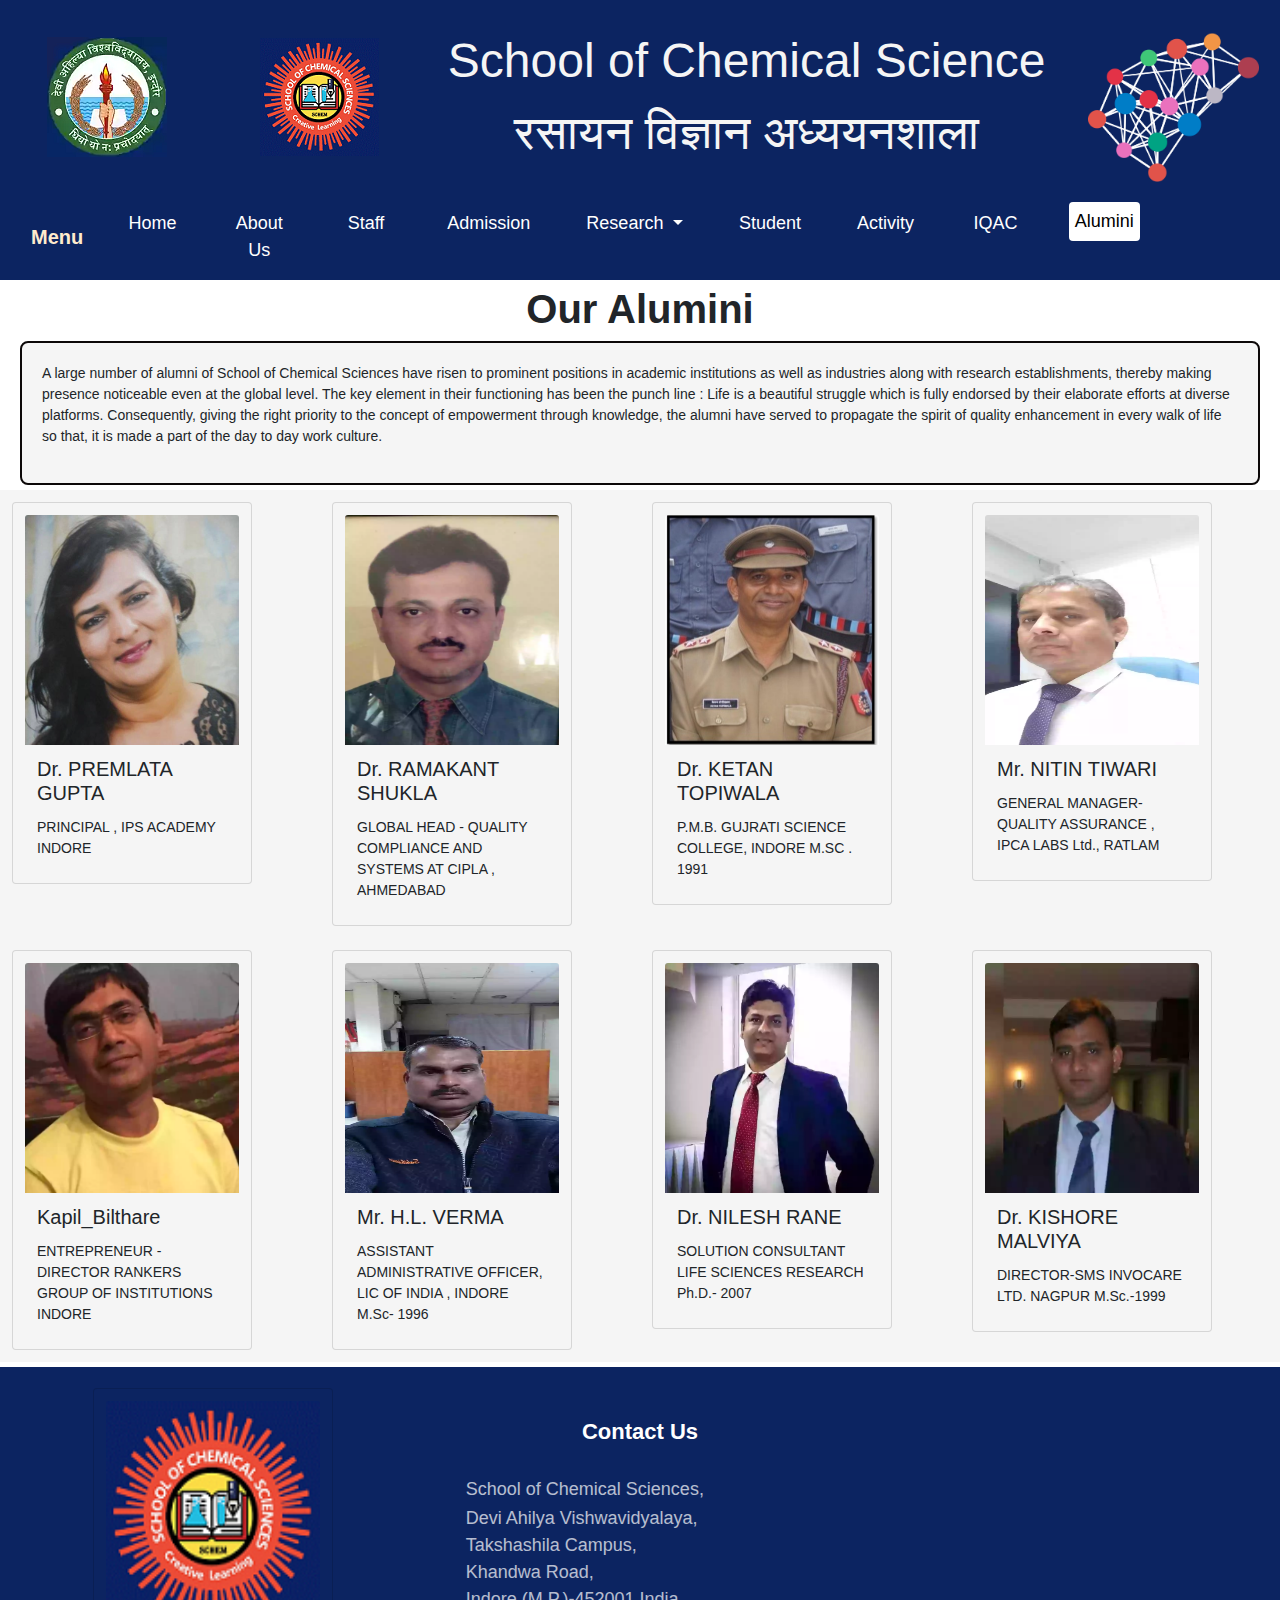
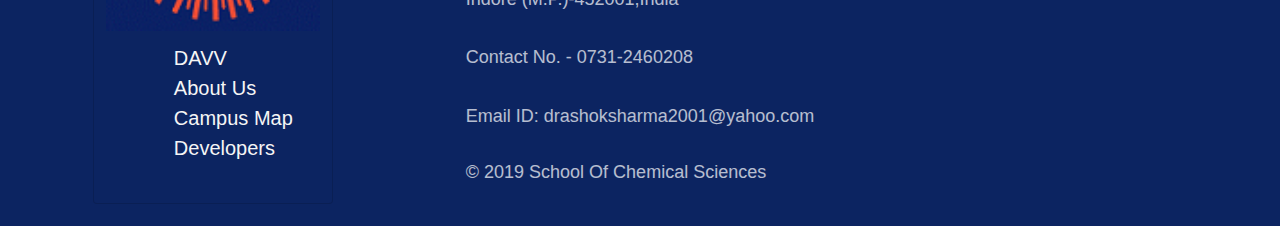
<file: Alumini.html>
<!doctype html>
<html lang="en">

    <head>
        <!-- Required meta tags -->
        <meta charset="utf-8">
        <meta name="viewport" content="width=device-width, initial-scale=1">

        <link rel="stylesheet" href="index.css">
        <!-- Bootstrap CSS -->
        <link href="https://cdn.jsdelivr.net/npm/bootstrap@5.0.1/dist/css/bootstrap.min.css" rel="stylesheet"
            integrity="sha384-+0n0xVW2eSR5OomGNYDnhzAbDsOXxcvSN1TPprVMTNDbiYZCxYbOOl7+AMvyTG2x" crossorigin="anonymous">
        <link rel="stylesheet" href="https://maxcdn.bootstrapcdn.com/bootstrap/4.5.2/css/bootstrap.min.css">
        <script src="https://ajax.googleapis.com/ajax/libs/jquery/3.5.1/jquery.min.js"></script>
        <script src="https://cdnjs.cloudflare.com/ajax/libs/popper.js/1.16.0/umd/popper.min.js"></script>
        <script src="https://maxcdn.bootstrapcdn.com/bootstrap/4.5.2/js/bootstrap.min.js"></script>

        <!-- Optional JavaScript; choose one of the two! -->

        <!-- Option 1: Bootstrap Bundle with Popper -->
        <script src="https://cdn.jsdelivr.net/npm/bootstrap@5.0.1/dist/js/bootstrap.bundle.min.js"
            integrity="sha384-gtEjrD/SeCtmISkJkNUaaKMoLD0//ElJ19smozuHV6z3Iehds+3Ulb9Bn9Plx0x4"
            crossorigin="anonymous"></script>

        <!-- Option 2: Separate Popper and Bootstrap JS -->

        <script src="https://cdn.jsdelivr.net/npm/@popperjs/core@2.9.2/dist/umd/popper.min.js"
            integrity="sha384-IQsoLXl5PILFhosVNubq5LC7Qb9DXgDA9i+tQ8Zj3iwWAwPtgFTxbJ8NT4GN1R8p"
            crossorigin="anonymous"></script>
        <script src="https://cdn.jsdelivr.net/npm/bootstrap@5.0.1/dist/js/bootstrap.min.js"
            integrity="sha384-Atwg2Pkwv9vp0ygtn1JAojH0nYbwNJLPhwyoVbhoPwBhjQPR5VtM2+xf0Uwh9KtT"
            crossorigin="anonymous"></script>
        <title>School Of Chemical Science </title>
        <style>
            .nav-pills .nav-link.active,
            .nav-pills .show>.nav-link {
                color: #fff;
                background-color: #ffffff;
                color: black;
                padding: 6px;
                /* font-size: 50px; */
            }

            .bor div {
                /* border: 1px solid black; */
                background-color: whitesmoke;
            }
            .card img{
                height:230px;
            }
            #cont{
                border: 2px solid rgb(12, 8, 8);
                border-radius: 8px;
                padding: 20px;
                margin:5px;
            }
        </style>
    </head>

    <body>
        <!-- Top School of Chemical -->
        <div class="container-fluid ">
            <div class="row ">
                <div class="col-sm-2 top" id="top1"><img src="Images/davvlogo.png" alt=""></div>
                <div class="col-sm-2 top" id="top2"><img src="Images/CHEM-LOGO.png" alt=""></div>
                <div class="col-sm-6 top" id="top3"> School of Chemical Science <br> रसायन विज्ञान अध्ययनशाला</div>
                <div class="col-sm-2 top" id="top4"><img src="Images/struct.png" width="90%" alt=""></div>
            </div>
            <div class="row">
                <div class="col-3 top" id="top5"><img src="Images/CHEM-LOGO.png" alt=""></div>
                <div class="col-9 top" id="top6"><strong> School of Chemical Science <br> रसायन विज्ञान अध्ययनशाला</strong></div>
            </div>
        </div>

        <!-- Navbar -->
        <nav class="navbar navbar-expand-md nav-pills nav-justified "
            style="background-color: #0c2461;; color: whitesmoke;">
            <!-- class="navbar navbar-light" style="background-color: #e3f2fd;" -->
            <div class="container-fluid ">
                <a class="navbar-brand" id="show-nav" href="#" style="color: blanchedalmond;"> <strong>Menu</strong></a>
                <button class="navbar-toggler" type="button" data-bs-toggle="collapse"
                    data-bs-target="#navbarNavDropdown" aria-controls="navbarNavDropdown" aria-expanded="false"
                    aria-label="Toggle navigation">
                    <span class="navbar-toggler-icon" style="background-color:  azure;
                        ;"></span>
                </button>
                <div class="collapse navbar-collapse" id="navbarNavDropdown">
                    <ul class="navbar-nav">
                        <li class="nav-item">
                            <a class="nav-link " aria-current="page" href="index.html">Home</a>
                        </li>
                        <li class="nav-item">
                            <a class="nav-link" href="about.html">About Us</a>
                        </li>
                        <li class="nav-item">
                            <a class="nav-link " href="staff.html">Staff</a>
                        </li>
                        <li class="nav-item">
                            <a class="nav-link " href="admission.html">Admission</a>
                        </li>
                        <li class="nav-item dropdown">
                            <a class="nav-link dropdown-toggle" href="#" id="navbarDropdownMenuLink" role="button"
                                data-bs-toggle="dropdown" aria-expanded="false">
                                Research
                            </a>
                            <ul class="dropdown-menu" aria-labelledby="navbarDropdownMenuLink">
                                <li><a class="dropdown-item" href="#">Lab Profile 1</a></li>
                                <li><a class="dropdown-item" href="#">Lab Profile 2</a></li>
                                <li><a class="dropdown-item" href="#">Lab Profile 3</a></li>
                            </ul>
                        </li>
                        <li class="nav-item">
                            <a class="nav-link" href="student.html">Student</a>
                        </li>
                        <li class="nav-item">
                            <a class="nav-link " href="Activities.html">Activity</a>
                        </li>
                        <li class="nav-item">
                            <a class="nav-link" href="http://www.iqac.dauniv.ac.in/">IQAC</a>
                        </li>
                        <li class="nav-item">
                            <a class="nav-link active" href="Alumini.html">Alumini</a>
                        </li>
                    </ul>
                </div>
            </div>
        </nav>

        <!-- Content-->
        <div class="container-fluid col-form-label-sm bor">
            <h1 style="text-align: center;"><strong>Our Alumini</strong></h1>
            <div id="cont" >
                <p>
                    A large number of alumni of School of Chemical Sciences have risen to prominent positions in
                    academic institutions as well as industries along with research establishments, thereby making
                    presence noticeable even at the global level. The key element in their functioning has been the
                    punch line : Life is a beautiful struggle which is fully endorsed by their elaborate efforts at
                    diverse platforms. Consequently, giving the right priority to the concept of empowerment through
                    knowledge, the alumni have served to propagate the spirit of quality enhancement in every walk of
                    life so that, it is made a part of the day to day work culture.
                </p>
            </div>
            <!-- Row 1 -->
            <div class="row">
                <div class="col-sm-3">
                    <div class="card" style="width: 15rem;">
                        <img src="Images/Alumini/Premlata_Gupta.webp" class="card-img-top" alt="...">
                        <div class="card-body">
                            <h5 class="card-title">Dr. PREMLATA GUPTA</h5>
                            <p class="card-text">PRINCIPAL , IPS ACADEMY INDORE</p>
                        </div>
                    </div>
                </div>
                <div class="col-sm-3">
                    <div class="card" style="width: 15rem;">
                        <img src="Images/Alumini/Dr_Ramakant_Shukla2.webp" class="card-img-top" alt="...">
                        <div class="card-body">
                            <h5 class="card-title">Dr. RAMAKANT SHUKLA</h5>
                            <p class="card-text">GLOBAL HEAD - QUALITY COMPLIANCE AND SYSTEMS AT CIPLA , AHMEDABAD</p>
                        </div>
                    </div>
                </div>
                <div class="col-sm-3">
                    <div class="card" style="width: 15rem;">
                        <img src="Images/Alumini/IMG_20190515_203843.jpg" class="card-img-top" alt="...">
                        <div class="card-body">
                            <h5 class="card-title">Dr. KETAN  TOPIWALA</h5>
                            <p class="card-text">P.M.B. GUJRATI SCIENCE COLLEGE, INDORE M.SC . 1991</p>
                        </div>
                    </div>
                </div>
                <div class="col-sm-3">
                    <div class="card" style="width: 15rem;">
                        <img src="Images/Alumini/Nitin_Tiwary.webp" class="card-img-top" alt="...">
                        <div class="card-body">
                            <h5 class="card-title">Mr. NITIN TIWARI</h5>
                            <p class="card-text">GENERAL MANAGER-QUALITY ASSURANCE , IPCA LABS Ltd., RATLAM</p>
                        </div>
                    </div>
                </div>
            </div>

            <!-- Row 2 -->
            <div class="row">
                <div class="col-sm-3">
                    <div class="card" style="width: 15rem;">
                        <img src="Images/Alumini/Kapil_Bilthare.webp" class="card-img-top" alt="...">
                        <div class="card-body">
                            <h5 class="card-title">Kapil_Bilthare</h5>
                            <p class="card-text">ENTREPRENEUR - DIRECTOR RANKERS GROUP OF INSTITUTIONS INDORE</p>
                        </div>
                    </div>
                </div>
                <div class="col-sm-3">
                    <div class="card" style="width: 15rem;">
                        <img src="Images/Alumini/HLVerma.webp" class="card-img-top" alt="...">
                        <div class="card-body">
                            <h5 class="card-title">Mr. H.L. VERMA</h5>
                            <p class="card-text">ASSISTANT ADMINISTRATIVE OFFICER, LIC OF INDIA , INDORE M.Sc- 1996</p>
                        </div>
                    </div>
                </div>
                <div class="col-sm-3">
                    <div class="card" style="width: 15rem;">
                        <img src="Images/Alumini/dr_Nilesh_rana.webp" class="card-img-top" alt="...">
                        <div class="card-body">
                            <h5 class="card-title">Dr. NILESH RANE</h5>
                            <p class="card-text">SOLUTION CONSULTANT LIFE SCIENCES RESEARCH Ph.D.- 2007</p>
                        </div>
                    </div>
                </div>
                <div class="col-sm-3">
                    <div class="card" style="width: 15rem;">
                        <img src="Images/Alumini/Dr_Kishore_Malviya.webp" class="card-img-top" alt="...">
                        <div class="card-body">
                            <h5 class="card-title">Dr. KISHORE MALVIYA</h5>
                            <p class="card-text">DIRECTOR-SMS INVOCARE LTD. NAGPUR M.Sc.-1999

                            </p>
                        </div>
                    </div>
                </div>
            </div>

        </div>

        <!--FOOTER -->
        <div class="container-fluid">
            <div class="row foot" style="background-color:#0c2461; ">
                <div class="col-md-4">
                    <div class="card" style="width: 15rem; background-color: #0c2461;">
                        <img src="Images/CHEM-LOGO.png" class="card-img-top" alt="...">
                        <div class="card-body " style="background-color: #0c2461;">
                            <ul style="list-style: none;">
                                <li class=" ">DAVV</li>
                                <li class="">About Us</li>
                                <li class="">Campus Map</li>
                                <li class="">Developers</li>
                            </ul>
                        </div>
                    </div>
                </div>
                <div class="col-md-4 " style="background-color: #0c2461;">
                    <div class="contact">
                        <br>
                        <a style=" color : white; font-size : 22px; "><b>Contact Us</b></a><br>
                        <p style="color : white; font-size : 18px; font-weight:500; opacity:0.7;">
                            <span style="font-size: 1.2em; color: white; opacity:1;">
                                <i class="fas fa-map-marker-alt"></i>
                            </span>School of Chemical Sciences, <br>
                            Devi Ahilya Vishwavidyalaya,<br>Takshashila Campus,<br>Khandwa Road,<br>Indore
                            (M.P.)-452001,India<br><br>
                            <span style="font-size: 1.2em; color: white; opacity:1;">
                                <i class="fas fa-phone"></i>
                            </span>Contact No. - 0731-2460208 <br><br>
                            <span style="font-size: 1.2em; color: white; opacity:1;">
                                <i class="fas fa-envelope"></i>
                            </span>Email ID: drashoksharma2001@yahoo.com<br><br>
                            &copy; 2019 School Of Chemical Sciences
                        </p>
                    </div>
                </div>
                <div class="col-md-4">
                    <!-- <div style="float:left;  padding:2%; background-color:inherit; min-height: 500px; "> -->
                    <div class="mapouter">
                        <div class="gmap_canvas"><iframe style="width:100%;" height="350" id="gmap_canvas"
                                src="https://maps.google.com/maps?q=School%20of%20chemical%20sciences%2CDAVV%2C%20KHANDWA%20ROAD&amp;t=&amp;z=17&amp;ie=UTF8&amp;iwloc=&amp;output=embed"
                                frameborder="0" scrolling="no" marginheight="0" marginwidth="0"></iframe><a
                                href="https://www.pureblack.de/webdesign-muenster/"></a></div>
                        <style>
                            .mapouter {
                                text-align: right;
                                height: 350px;
                                width: 90%;
                            }

                            .gmap_canvas {
                                overflow: hidden;
                                background: none !important;
                                height: 350px;
                                width: 100%;
                            }

                        </style>
                    </div>

                    <!-- </div> -->
                </div>
            </div>
        </div>

    </body>

</html>
</file>
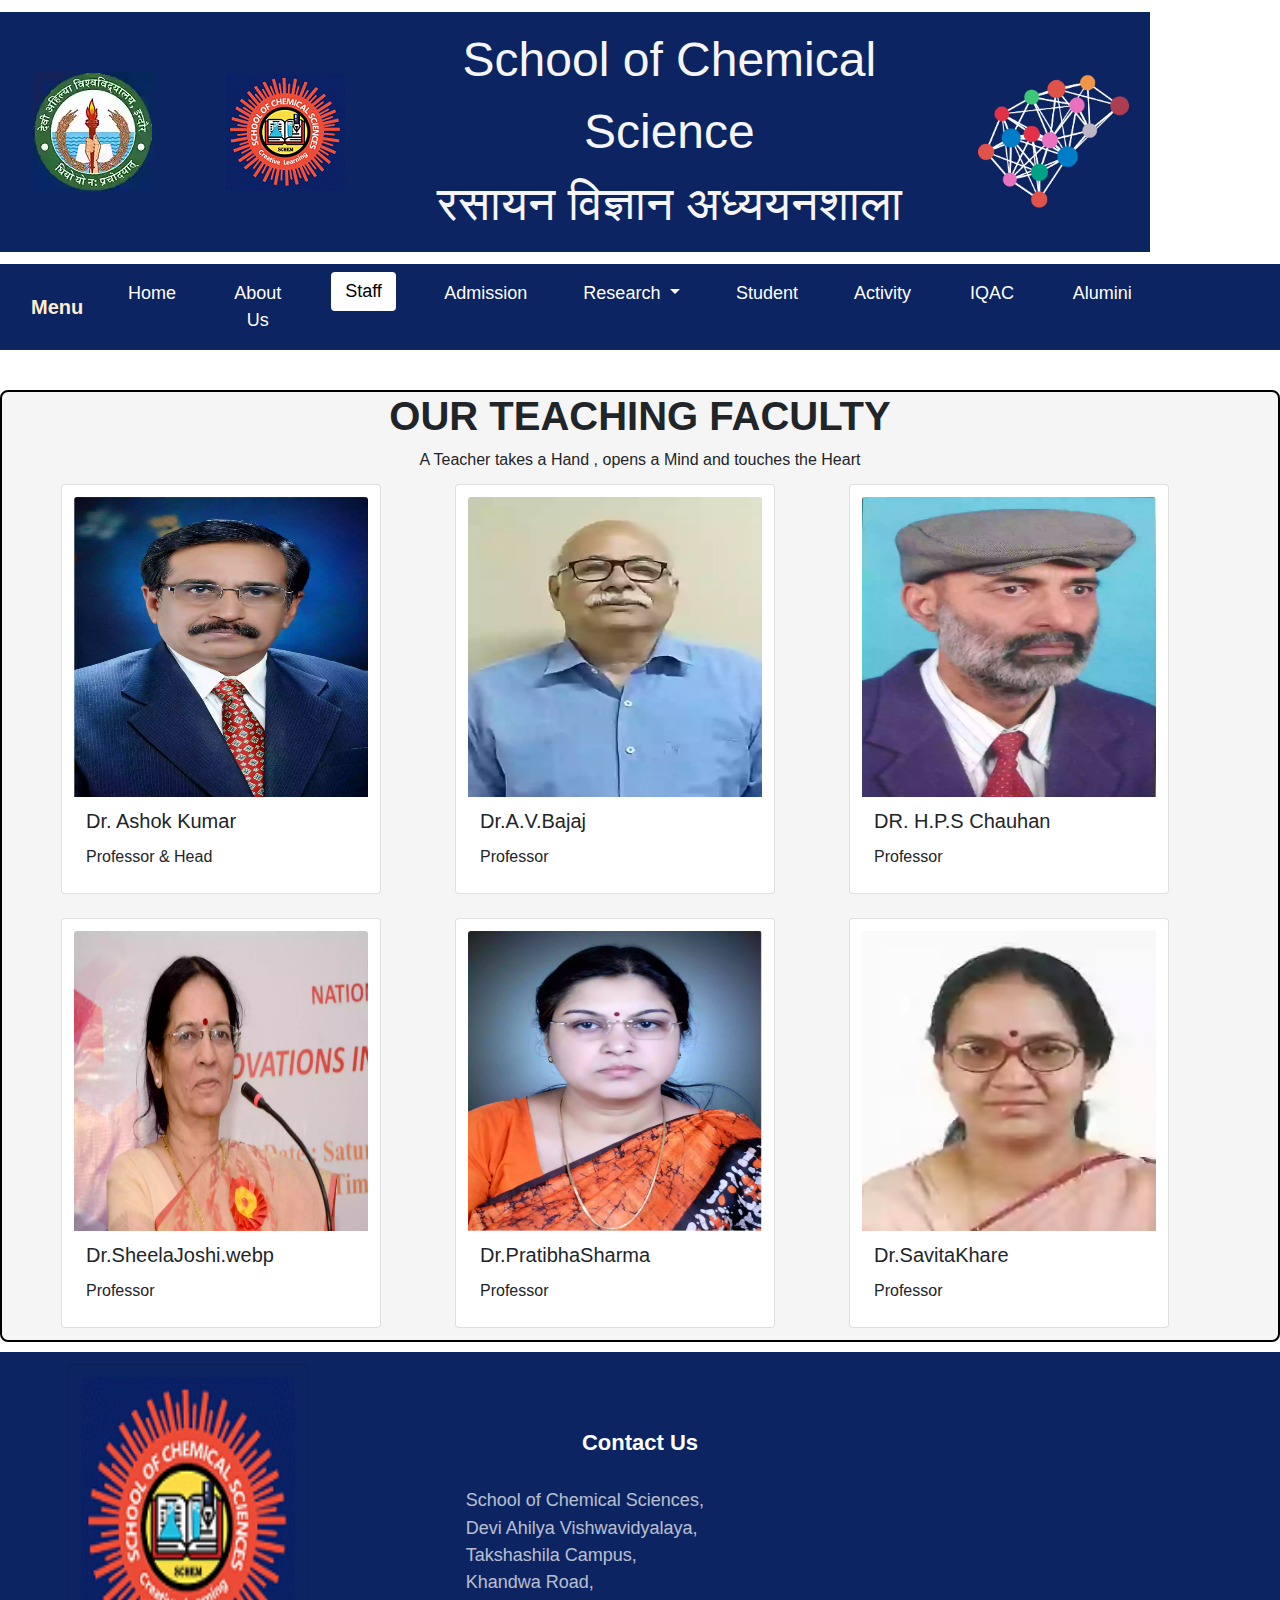
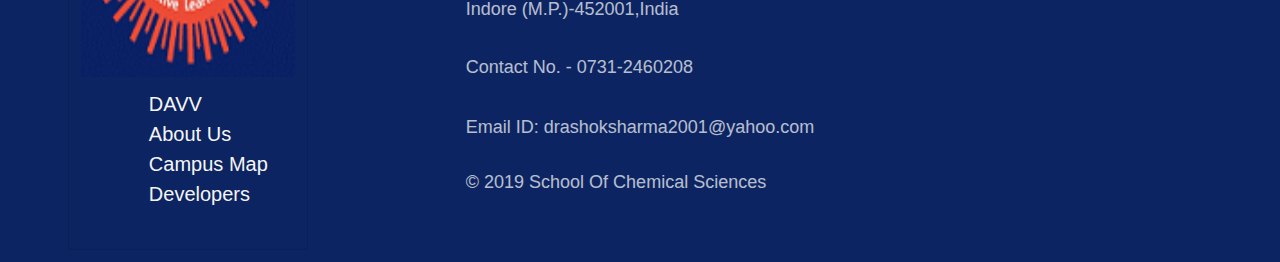
<file: staff.html>
<!doctype html>
<html lang="en">

    <head>
        <!-- Required meta tags -->
        <meta charset="utf-8">
        <meta name="viewport" content="width=device-width, initial-scale=1">

        <link rel="stylesheet" href="index.css">
        <!-- Bootstrap CSS -->
        <link href="https://cdn.jsdelivr.net/npm/bootstrap@5.0.1/dist/css/bootstrap.min.css" rel="stylesheet"
            integrity="sha384-+0n0xVW2eSR5OomGNYDnhzAbDsOXxcvSN1TPprVMTNDbiYZCxYbOOl7+AMvyTG2x" crossorigin="anonymous">
        <link rel="stylesheet" href="https://maxcdn.bootstrapcdn.com/bootstrap/4.5.2/css/bootstrap.min.css">
        <script src="https://ajax.googleapis.com/ajax/libs/jquery/3.5.1/jquery.min.js"></script>
        <script src="https://cdnjs.cloudflare.com/ajax/libs/popper.js/1.16.0/umd/popper.min.js"></script>
        <script src="https://maxcdn.bootstrapcdn.com/bootstrap/4.5.2/js/bootstrap.min.js"></script>

        <!-- Optional JavaScript; choose one of the two! -->

        <!-- Option 1: Bootstrap Bundle with Popper -->
        <script src="https://cdn.jsdelivr.net/npm/bootstrap@5.0.1/dist/js/bootstrap.bundle.min.js"
            integrity="sha384-gtEjrD/SeCtmISkJkNUaaKMoLD0//ElJ19smozuHV6z3Iehds+3Ulb9Bn9Plx0x4"
            crossorigin="anonymous"></script>

        <!-- Option 2: Separate Popper and Bootstrap JS -->

        <script src="https://cdn.jsdelivr.net/npm/@popperjs/core@2.9.2/dist/umd/popper.min.js"
            integrity="sha384-IQsoLXl5PILFhosVNubq5LC7Qb9DXgDA9i+tQ8Zj3iwWAwPtgFTxbJ8NT4GN1R8p"
            crossorigin="anonymous"></script>
        <script src="https://cdn.jsdelivr.net/npm/bootstrap@5.0.1/dist/js/bootstrap.min.js"
            integrity="sha384-Atwg2Pkwv9vp0ygtn1JAojH0nYbwNJLPhwyoVbhoPwBhjQPR5VtM2+xf0Uwh9KtT"
            crossorigin="anonymous"></script>
        <title>School Of Chemical Science </title>
        <style>
            .nav-pills .nav-link.active,
            .nav-pills .show>.nav-link {
                color: #fff;
                background-color: #ffffff;
                color: black;
                padding: 6px;
                /* font-size: 50px; */
            }

            /* .row div {
                border: 1px solid black;
            } */

            .con {
                display: flex;
                flex-direction: column;
                flex-wrap: wrap;
                align-content: center;
                justify-content: center;
                align-items: center;
                background-color: whitesmoke;
            }
            .card{
                margin-right: 74px;
                margin-right: 50px;
            }
            .card img{
                height:300px;
            }
        </style>
    </head>

    <body>
        <!-- Top School of Chemical -->
        <div class="container-fluid ">
            <div class="row ">
                <div class="row ">
                    <div class="col-sm-2 top" id="top1"><img src="/Images/davvlogo.png" alt=""></div>
                    <div class="col-sm-2 top" id="top2"><img src="/Images/CHEM-LOGO.png" alt=""></div>
                    <div class="col-sm-6 top" id="top3"> School of Chemical Science <br> रसायन विज्ञान अध्ययनशाला</div>
                    <div class="col-sm-2 top" id="top4"><img src="/Images/struct.png" width="90%" alt=""></div>
                </div>
            </div>
            <div class="row">
                <div class="col-3 top" id="top5"><img src="/Images/CHEM-LOGO.png" alt=""></div>
                <div class="col-9 top" id="top6"><strong> School of Chemical Science<br> रसायन विज्ञान अध्ययनशाला</strong></div>
            </div>
        </div>

        <!-- Navbar -->
        <nav class="navbar navbar-expand-md nav-pills nav-justified "
            style="background-color: #0c2461;; color: whitesmoke;">
            <!-- class="navbar navbar-light" style="background-color: #e3f2fd;" -->
            <div class="container-fluid ">
                <a class="navbar-brand" id="show-nav" href="#" style="color: blanchedalmond;"> <strong>Menu</strong></a>
                <button class="navbar-toggler" type="button" data-bs-toggle="collapse"
                    data-bs-target="#navbarNavDropdown" aria-controls="navbarNavDropdown" aria-expanded="false"
                    aria-label="Toggle navigation">
                    <span class="navbar-toggler-icon" style="background-color:  azure;
                        ;"></span>
                </button>
                <div class="collapse navbar-collapse" id="navbarNavDropdown">
                    <ul class="navbar-nav">
                        <li class="nav-item">
                            <a class="nav-link " aria-current="page" href="index.html">Home</a>
                        </li>
                        <li class="nav-item">
                            <a class="nav-link" href="about.html">About Us</a>
                        </li>
                        <li class="nav-item">
                            <a class="nav-link active" href="staff.html">Staff</a>
                        </li>
                        <li class="nav-item">
                            <a class="nav-link " href="admission.html">Admission</a>
                        </li>
                        <li class="nav-item dropdown">
                            <a class="nav-link dropdown-toggle" href="#" id="navbarDropdownMenuLink" role="button"
                                data-bs-toggle="dropdown" aria-expanded="false">
                                Research
                            </a>
                            <ul class="dropdown-menu" aria-labelledby="navbarDropdownMenuLink">
                                <li><a class="dropdown-item" href="#">Lab Profile 1</a></li>
                                <li><a class="dropdown-item" href="#">Lab Profile 2</a></li>
                                <li><a class="dropdown-item" href="#">Lab Profile 3</a></li>
                            </ul>
                        </li>
                        <li class="nav-item">
                            <a class="nav-link" href="student.html">Student</a>
                        </li>
                        <li class="nav-item">
                            <a class="nav-link" href="Activities.html">Activity</a>
                        </li>
                        <li class="nav-item">
                            <a class="nav-link" href="http://www.iqac.dauniv.ac.in/">IQAC</a>
                        </li>
                        <li class="nav-item">
                            <a class="nav-link" href="Alumini.html">Alumini</a>
                        </li>
                    </ul>
                </div>
            </div>
        </nav>

        <!-- Content-->
        <div class="container-fluid con">
            <h1><strong>OUR TEACHING FACULTY</strong></h1>
            <span>A Teacher takes a Hand , opens a Mind and touches the Heart</span>
            <!-- Row 1 -->
            <div class="row">
                <div class="col-sm-4"">
                    <div class="card" style="width: 20rem;">
                        <img src="/Images/Staff/Dr.AshokKumar.webp" class="card-img-top" alt="...">
                        <div class="card-body">
                            <h5 class="card-title">Dr. Ashok Kumar</h5>
                            <p class="card-text">Professor & Head</p>
                        </div>
                    </div>
                </div>
                <div class="col-sm-4">
                    <div class="card" style="width: 20rem;">
                        <img src="/Images/Staff/Dr.A.V.Bajaj.webp" class="card-img-top" alt="...">
                        <div class="card-body">
                            <h5 class="card-title">Dr.A.V.Bajaj</h5>
                            <p class="card-text">Professor</p>
                        </div>
                    </div>
                </div>
                <div class="col-sm-4">
                    <div class="card" style="width: 20rem;">
                        <img src="/Images/Staff/HPS-CHAUHAN.webp" class="card-img-top" alt="...">
                        <div class="card-body">
                            <h5 class="card-title">DR. H.P.S Chauhan</h5>
                            <p class="card-text">Professor</p>
                        </div>
                    </div>
                </div>
            </div>
            <!-- Row 2 -->
            <div class="row">
                <div class="col-sm-4">
                    <div class="card" style="width: 20rem;">
                        <img src="/Images/Staff/Dr.SheelaJoshi.webp" class="card-img-top" alt="...">
                        <div class="card-body">
                            <h5 class="card-title">Dr.SheelaJoshi.webp</h5>
                            <p class="card-text">Professor</p>
                        </div>
                    </div>
                </div>
                <div class="col-sm-4">
                    <div class="card" style="width: 20rem;">
                        <img src="/Images/Staff/Dr.PratibhaSharma.webp" class="card-img-top" alt="...">
                        <div class="card-body">
                            <h5 class="card-title">Dr.PratibhaSharma</h5>
                            <p class="card-text">Professor</p>
                        </div>
                    </div>
                </div>
                <div class="col-sm-4">
                    <div class="card" style="width: 20rem;">
                        <img src="/Images/Staff/Dr.SavitaKhare.webp" class="card-img-top" alt="...">
                        <div class="card-body">
                            <h5 class="card-title">Dr.SavitaKhare</h5>
                            <p class="card-text">Professor</p>
                        </div>
                    </div>
                </div>
            </div>
        </div>

        <!--FOOTER -->
        <div class="container-fluid">
            <div class="row foot" style="background-color:#0c2461; ">
                <div class="col-md-4">
                    <div class="card" style="width: 15rem; background-color: #0c2461;">
                        <img src="/Images/CHEM-LOGO.png" class="card-img-top" alt="...">
                        <div class="card-body " style="background-color: #0c2461;">
                            <ul style="list-style: none;">
                                <li class=" ">DAVV</li>
                                <li class="">About Us</li>
                                <li class="">Campus Map</li>
                                <li class="">Developers</li>
                            </ul>
                        </div>
                    </div>
                </div>
                <div class="col-md-4 " style="background-color: #0c2461;">
                    <div class="contact">
                        <br>
                        <a style=" color : white; font-size : 22px; "><b>Contact Us</b></a><br>
                        <p style="color : white; font-size : 18px; font-weight:500; opacity:0.7;">
                            <span style="font-size: 1.2em; color: white; opacity:1;">
                                <i class="fas fa-map-marker-alt"></i>
                            </span>School of Chemical Sciences, <br>
                            Devi Ahilya Vishwavidyalaya,<br>Takshashila Campus,<br>Khandwa Road,<br>Indore
                            (M.P.)-452001,India<br><br>
                            <span style="font-size: 1.2em; color: white; opacity:1;">
                                <i class="fas fa-phone"></i>
                            </span>Contact No. - 0731-2460208 <br><br>
                            <span style="font-size: 1.2em; color: white; opacity:1;">
                                <i class="fas fa-envelope"></i>
                            </span>Email ID: drashoksharma2001@yahoo.com<br><br>
                            &copy; 2019 School Of Chemical Sciences
                        </p>
                    </div>
                </div>
                <div class="col-md-4">
                    <!-- <div style="float:left;  padding:2%; background-color:inherit; min-height: 500px; "> -->
                    <div class="mapouter">
                        <div class="gmap_canvas"><iframe style="width:100%;" height="350" id="gmap_canvas"
                                src="https://maps.google.com/maps?q=School%20of%20chemical%20sciences%2CDAVV%2C%20KHANDWA%20ROAD&amp;t=&amp;z=17&amp;ie=UTF8&amp;iwloc=&amp;output=embed"
                                frameborder="0" scrolling="no" marginheight="0" marginwidth="0"></iframe><a
                                href="https://www.pureblack.de/webdesign-muenster/"></a></div>
                        <style>
                            .mapouter {
                                text-align: right;
                                height: 350px;
                                width: 90%;
                            }

                            .gmap_canvas {
                                overflow: hidden;
                                background: none !important;
                                height: 350px;
                                width: 100%;
                            }

                        </style>
                    </div>

                    <!-- </div> -->
                </div>
            </div>
        </div>

    </body>

</html>
</file>
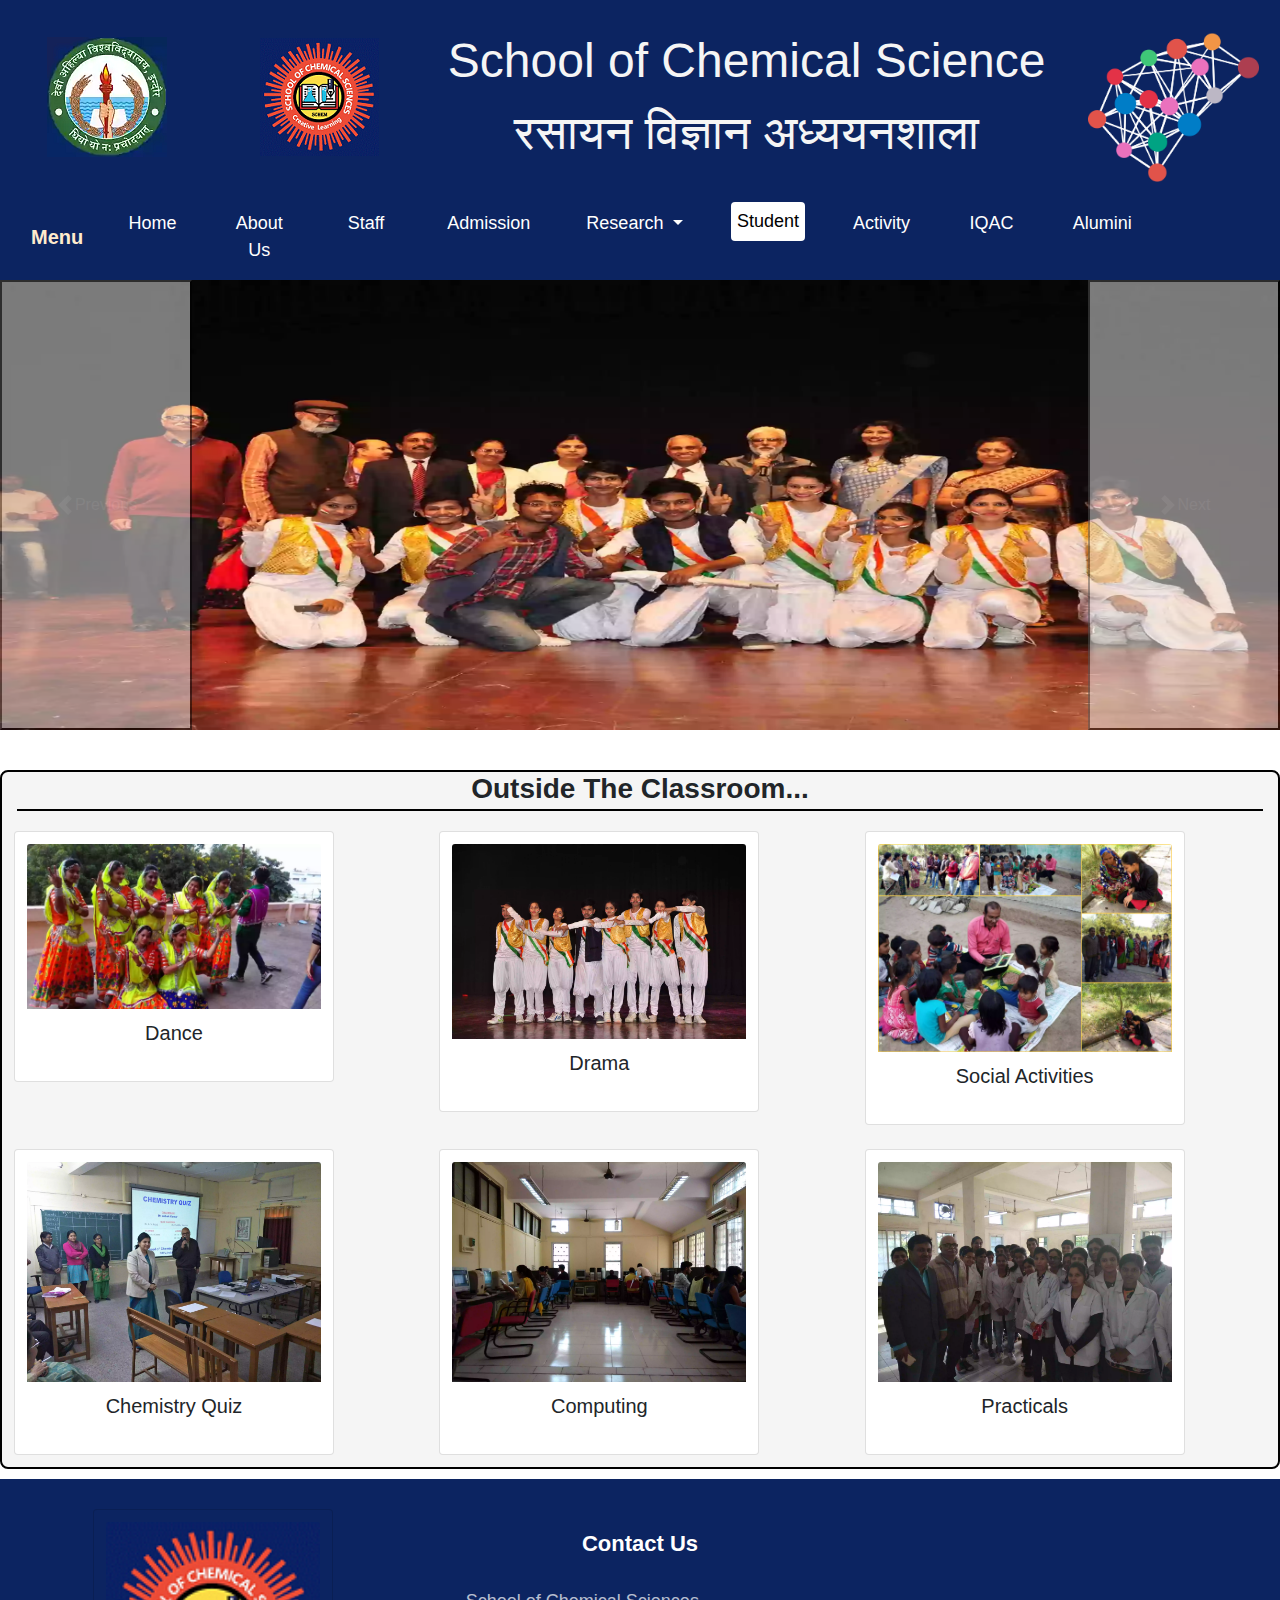
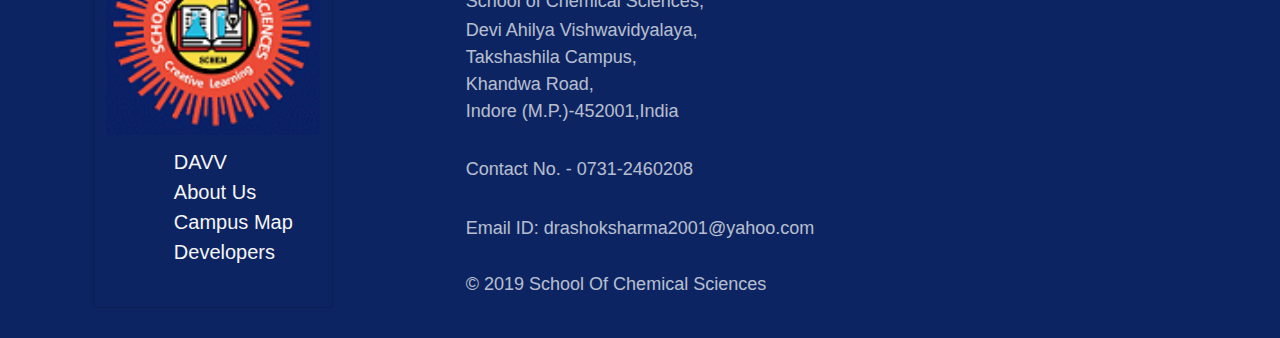
<file: student.html>
<!doctype html>
<html lang="en">

    <head>
        <!-- Required meta tags -->
        <meta charset="utf-8">
        <meta name="viewport" content="width=device-width, initial-scale=1">

        <link rel="stylesheet" href="index.css">
        <!-- Bootstrap CSS -->
        <link href="https://cdn.jsdelivr.net/npm/bootstrap@5.0.1/dist/css/bootstrap.min.css" rel="stylesheet"
            integrity="sha384-+0n0xVW2eSR5OomGNYDnhzAbDsOXxcvSN1TPprVMTNDbiYZCxYbOOl7+AMvyTG2x" crossorigin="anonymous">
        <link rel="stylesheet" href="https://maxcdn.bootstrapcdn.com/bootstrap/4.5.2/css/bootstrap.min.css">
        <script src="https://ajax.googleapis.com/ajax/libs/jquery/3.5.1/jquery.min.js"></script>
        <script src="https://cdnjs.cloudflare.com/ajax/libs/popper.js/1.16.0/umd/popper.min.js"></script>
        <script src="https://maxcdn.bootstrapcdn.com/bootstrap/4.5.2/js/bootstrap.min.js"></script>

        <!-- Optional JavaScript; choose one of the two! -->

        <!-- Option 1: Bootstrap Bundle with Popper -->
        <script src="https://cdn.jsdelivr.net/npm/bootstrap@5.0.1/dist/js/bootstrap.bundle.min.js"
            integrity="sha384-gtEjrD/SeCtmISkJkNUaaKMoLD0//ElJ19smozuHV6z3Iehds+3Ulb9Bn9Plx0x4"
            crossorigin="anonymous"></script>

        <!-- Option 2: Separate Popper and Bootstrap JS -->

        <script src="https://cdn.jsdelivr.net/npm/@popperjs/core@2.9.2/dist/umd/popper.min.js"
            integrity="sha384-IQsoLXl5PILFhosVNubq5LC7Qb9DXgDA9i+tQ8Zj3iwWAwPtgFTxbJ8NT4GN1R8p"
            crossorigin="anonymous"></script>
        <script src="https://cdn.jsdelivr.net/npm/bootstrap@5.0.1/dist/js/bootstrap.min.js"
            integrity="sha384-Atwg2Pkwv9vp0ygtn1JAojH0nYbwNJLPhwyoVbhoPwBhjQPR5VtM2+xf0Uwh9KtT"
            crossorigin="anonymous"></script>
        <title>School Of Chemical Science </title>
        <style>
            .nav-pills .nav-link.active,
            .nav-pills .show>.nav-link {
                color: #fff;
                background-color: #ffffff;
                color: black;
                padding: 6px;
                /* font-size: 50px; */
            }

            .con h3 {
                text-align: center;
                font-family: 'Lucida Sans', 'Lucida Sans Regular', 'Lucida Grande', 'Lucida Sans Unicode', Geneva, Verdana, sans-serif;
                border-bottom: 2px solid black;
                padding-bottom: 3px;
            }

            .notify li {
                padding: 10px;
            }

            .carousel-inner img{
                height: 450px;
            }
            h5 ,h3{
                text-align: center;
            }
        </style>
    </head>

    <body>
        <!-- Top School of Chemical -->
        <div class="container-fluid ">
            <div class="row ">
                <div class="col-sm-2 top" id="top1"><img src="/Images/davvlogo.png" alt=""></div>
                <div class="col-sm-2 top" id="top2"><img src="/Images/CHEM-LOGO.png" alt=""></div>
                <div class="col-sm-6 top" id="top3"> School of Chemical Science <br> रसायन विज्ञान अध्ययनशाला</div>
                <div class="col-sm-2 top" id="top4"><img src="/Images/struct.png" width="90%" alt=""></div>
                <!-- <div class="col-sm">.col-sm</div> -->
            </div>
            <div class="row">
                <div class="col-3 top" id="top5"><img src="/Images/CHEM-LOGO.png" alt=""></div>
                <div class="col-9 top" id="top6"><strong> School of Chemical Science<br> रसायन विज्ञान अध्ययनशाला</strong></div>
            </div>
        </div>

        <!-- Navbar -->
        <nav class="navbar navbar-expand-md nav-pills nav-justified "
            style="background-color: #0c2461;; color: whitesmoke;">
            <!-- class="navbar navbar-light" style="background-color: #e3f2fd;" -->
            <div class="container-fluid ">
                <a class="navbar-brand" id="show-nav" href="#" style="color: blanchedalmond;"> <strong>Menu</strong></a>
                <button class="navbar-toggler" type="button" data-bs-toggle="collapse"
                    data-bs-target="#navbarNavDropdown" aria-controls="navbarNavDropdown" aria-expanded="false"
                    aria-label="Toggle navigation">
                    <span class="navbar-toggler-icon" style="background-color:  azure;
                        ;"></span>
                </button>
                <div class="collapse navbar-collapse" id="navbarNavDropdown">
                    <ul class="navbar-nav">
                        <li class="nav-item">
                            <a class="nav-link " aria-current="page" href="index.html">Home</a>
                        </li>
                        <li class="nav-item">
                            <a class="nav-link" href="about.html">About Us</a>
                        </li>
                        <li class="nav-item">
                            <a class="nav-link" href="staff.html">Staff</a>
                        </li>
                        <li class="nav-item">
                            <a class="nav-link" href="admission.html">Admission</a>
                        </li>
                        <li class="nav-item dropdown">
                            <a class="nav-link dropdown-toggle" href="#" id="navbarDropdownMenuLink" role="button"
                                data-bs-toggle="dropdown" aria-expanded="false">
                                Research
                            </a>
                            <ul class="dropdown-menu" aria-labelledby="navbarDropdownMenuLink">
                                <li><a class="dropdown-item" href="#">Lab Profile 1</a></li>
                                <li><a class="dropdown-item" href="#">Lab Profile 2</a></li>
                                <li><a class="dropdown-item" href="#">Lab Profile 3</a></li>
                            </ul>
                        </li>
                        <li class="nav-item">
                            <a class="nav-link active" href="student.html">Student</a>
                        </li>
                        <li class="nav-item">
                            <a class="nav-link" href="Activities.html">Activity</a>
                        </li>
                        <li class="nav-item">
                            <a class="nav-link" href="http://www.iqac.dauniv.ac.in/" target="_blank" >IQAC</a>
                        </li>
                        <li class="nav-item">
                            <a class="nav-link" href="Alumini.html">Alumini</a>
                        </li>
                    </ul>
                </div>
            </div>
        </nav>

        <!-- Crousal -->
        <div id="carouselExampleFade" class="carousel slide carousel-fade " data-bs-ride="carousel">
            <div class="carousel-inner">
                <div class="carousel-item active">
                    <img src="/Images/Student/scou1.webp" class=" w-100"  alt="...">
                </div>
                <div class="carousel-item">
                    <img src="/Images/Student/scou2.webp" class="w-100" alt="...">
                </div>
                <div class="carousel-item">
                    <img src="/Images/Student/scou3.webp" class=" w-100" alt="...">
                </div>
            </div>
            <button class="carousel-control-prev" type="button" data-bs-target="#carouselExampleFade"
                data-bs-slide="prev">
                <span class="carousel-control-prev-icon" aria-hidden="true"></span>
                <span class="visually-hidden">Previous</span>
            </button>
            <button class="carousel-control-next" type="button" data-bs-target="#carouselExampleFade"
                data-bs-slide="next">
                <span class="carousel-control-next-icon" aria-hidden="true"></span>
                <span class="visually-hidden">Next</span>
            </button>
        </div>

        <!-- Content-->
        <div class="container-fluid con">
            <!-- Row 1 -->
            <h3 style="text-align: center;" ><strong>Outside The Classroom...</strong></h3>
            <div class="row">
                <div class="col-sm-4">
                    <div class="card" style="width: 20rem;">
                        <img src="/Images/Student/thumb1.webp" class="card-img-top" alt="...">
                        <div class="card-body">
                            <h5 class="card-title">Dance</h5>
                        </div>
                    </div>
                </div>
                <div class="col-sm-4">
                    <div class="card" style="width: 20rem;">
                        <img src="/Images/Student/thumb2.webp" class="card-img-top" alt="...">
                        <div class="card-body">
                            <h5 class="card-title">Drama</h5>
                            <!-- <p class="card-text">Professor</p> -->
                        </div>
                    </div>
                </div>
                <div class="col-sm-4">
                    <div class="card" style="width: 20rem;">
                        <img src="/Images/Student/thumb3.webp" class="card-img-top" alt="...">
                        <div class="card-body">
                            <h5 class="card-title">Social Activities</h5>
                            <!-- <p class="card-text">Professor</p> -->
                        </div>
                    </div>
                </div>
            </div>
            <!-- Row 2 -->
            <div class="row">
                <div class="col-sm-4">
                    <div class="card" style="width: 20rem;">
                        <img src="/Images/Student/thumb4.webp" class="card-img-top" alt="...">
                        <div class="card-body">
                            <h5 class="card-title">Chemistry Quiz</h5>
                            <!-- <p class="card-text">Professor</p> -->
                        </div>
                    </div>
                </div>
                <div class="col-sm-4">
                    <div class="card" style="width: 20rem;">
                        <img src="/Images/Student/thumb5.webp" class="card-img-top" alt="...">
                        <div class="card-body">
                            <h5 class="card-title">Computing</h5>
                            <!-- <p class="card-text">Professor</p> -->
                        </div>
                    </div>
                </div>
                <div class="col-sm-4">
                    <div class="card" style="width: 20rem;">
                        <img src="/Images/Student/thumb6.webp" class="card-img-top" alt="...">
                        <div class="card-body">
                            <h5 class="card-title">Practicals</h5>
                            <!-- <p class="card-text">Professor</p> -->
                        </div>
                    </div>
                </div>
            </div>
        </div>


        <!-- FOOTER-->
        <div class="container-fluid">
            <div class="row foot" style="background-color:#0c2461; ">
                <div class="col-md-4">
                    <div class="card" style="width: 15rem; background-color: #0c2461;">
                        <img src="/Images/CHEM-LOGO.png" class="card-img-top" alt="...">
                        <div class="card-body " style="background-color: #0c2461;">
                            <ul style="list-style: none;">
                                <li class=" ">DAVV</li>
                                <li class="">About Us</li>
                                <li class="">Campus Map</li>
                                <li class="">Developers</li>
                            </ul>
                        </div>
                    </div>
                </div>
                <div class="col-md-4 " style="background-color: #0c2461;">
                    <div class="contact">
                        <br>
                        <a style=" color : white; font-size : 22px; "><b>Contact Us</b></a><br>
                        <p style="color : white; font-size : 18px; font-weight:500; opacity:0.7;">
                            <span style="font-size: 1.2em; color: white; opacity:1;">
                                <i class="fas fa-map-marker-alt"></i>
                            </span>School of Chemical Sciences, <br>
                            Devi Ahilya Vishwavidyalaya,<br>Takshashila Campus,<br>Khandwa Road,<br>Indore
                            (M.P.)-452001,India<br><br>
                            <span style="font-size: 1.2em; color: white; opacity:1;">
                                <i class="fas fa-phone"></i>
                            </span>Contact No. - 0731-2460208 <br><br>
                            <span style="font-size: 1.2em; color: white; opacity:1;">
                                <i class="fas fa-envelope"></i>
                            </span>Email ID: drashoksharma2001@yahoo.com<br><br>
                            &copy; 2019 School Of Chemical Sciences
                        </p>
                    </div>
                </div>
                <div class="col-md-4">
                    <!-- <div style="float:left;  padding:2%; background-color:inherit; min-height: 500px; "> -->
                    <div class="mapouter">
                        <div class="gmap_canvas"><iframe style="width:100%;" height="350" id="gmap_canvas"
                                src="https://maps.google.com/maps?q=School%20of%20chemical%20sciences%2CDAVV%2C%20KHANDWA%20ROAD&amp;t=&amp;z=17&amp;ie=UTF8&amp;iwloc=&amp;output=embed"
                                frameborder="0" scrolling="no" marginheight="0" marginwidth="0"></iframe><a
                                href="https://www.pureblack.de/webdesign-muenster/"></a></div>
                        <style>
                            .mapouter {
                                text-align: right;
                                height: 350px;
                                width: 90%;
                            }

                            .gmap_canvas {
                                overflow: hidden;
                                background: none !important;
                                height: 350px;
                                width: 100%;
                            }

                        </style>
                    </div>

                    <!-- </div> -->
                </div>
            </div>
        </div>

    </body>

</html>
</file>
<file: index.css>
.row div {
    /* margin-top: 10px; */
    padding: 12px;
    /* border: 1px solid black; */
    justify-content: center;
    /* background-color: #0c2461; */
}

.top {
    background-color: #0c2461;
    display: none;
}
#top3{
    background-color: #0c2461;
    color: whitesmoke;
}
@media (max-width:650px) {

    #top5,
    #top6 {
        width: 100%;
        display: block;
        text-align: center;
        display: flex;
        align-content: center;
        font-size: 30px;
        color: whitesmoke;
        align-items:center;
    }
}
@media(min-width:651px) {

    #top5,
    #top6 {
        width: 100%;
        display: none;
    }
    #top1,
    #top2,
    #top3,
    #top4 {
        text-align: center;
        display: flex;
        align-content: space-around;
        font-size: 3em;
        flex-wrap: wrap;
        flex-direction: row;
    }
}
.navbar-expand-md .navbar-nav .nav-link {
    color: white;
    font-size: 18px;
    margin: 0px 20px;
}

.nav-pills .nav-link.active,
.nav-pills .show>.nav-link {
    color: #fff;
    background-color: #ffffff;
    color: black;
    padding: 6px;
    /* font-size: 50px; */
}

.foot div {
    display: flex;
    flex-direction: column;
    align-items: center;
}

.card-body li {
    color: whitesmoke;
    font-size: 20px;
    ;
}
.con h3 {
    text-align: center;
    font-family: 'Lucida Sans', 'Lucida Sans Regular', 'Lucida Grande', 'Lucida Sans Unicode', Geneva, Verdana, sans-serif;
    border-bottom: 2px solid black;
    padding-bottom: 3px;
}

.notify li {
    padding: 10px;
}

.con {
    background-color: whitesmoke;
    margin: 10px;
    border-radius: 8px;
    margin-left: 10px;
    border: 2px solid rgb(0, 0, 0);
    margin-top: 40px;
}
</file>
